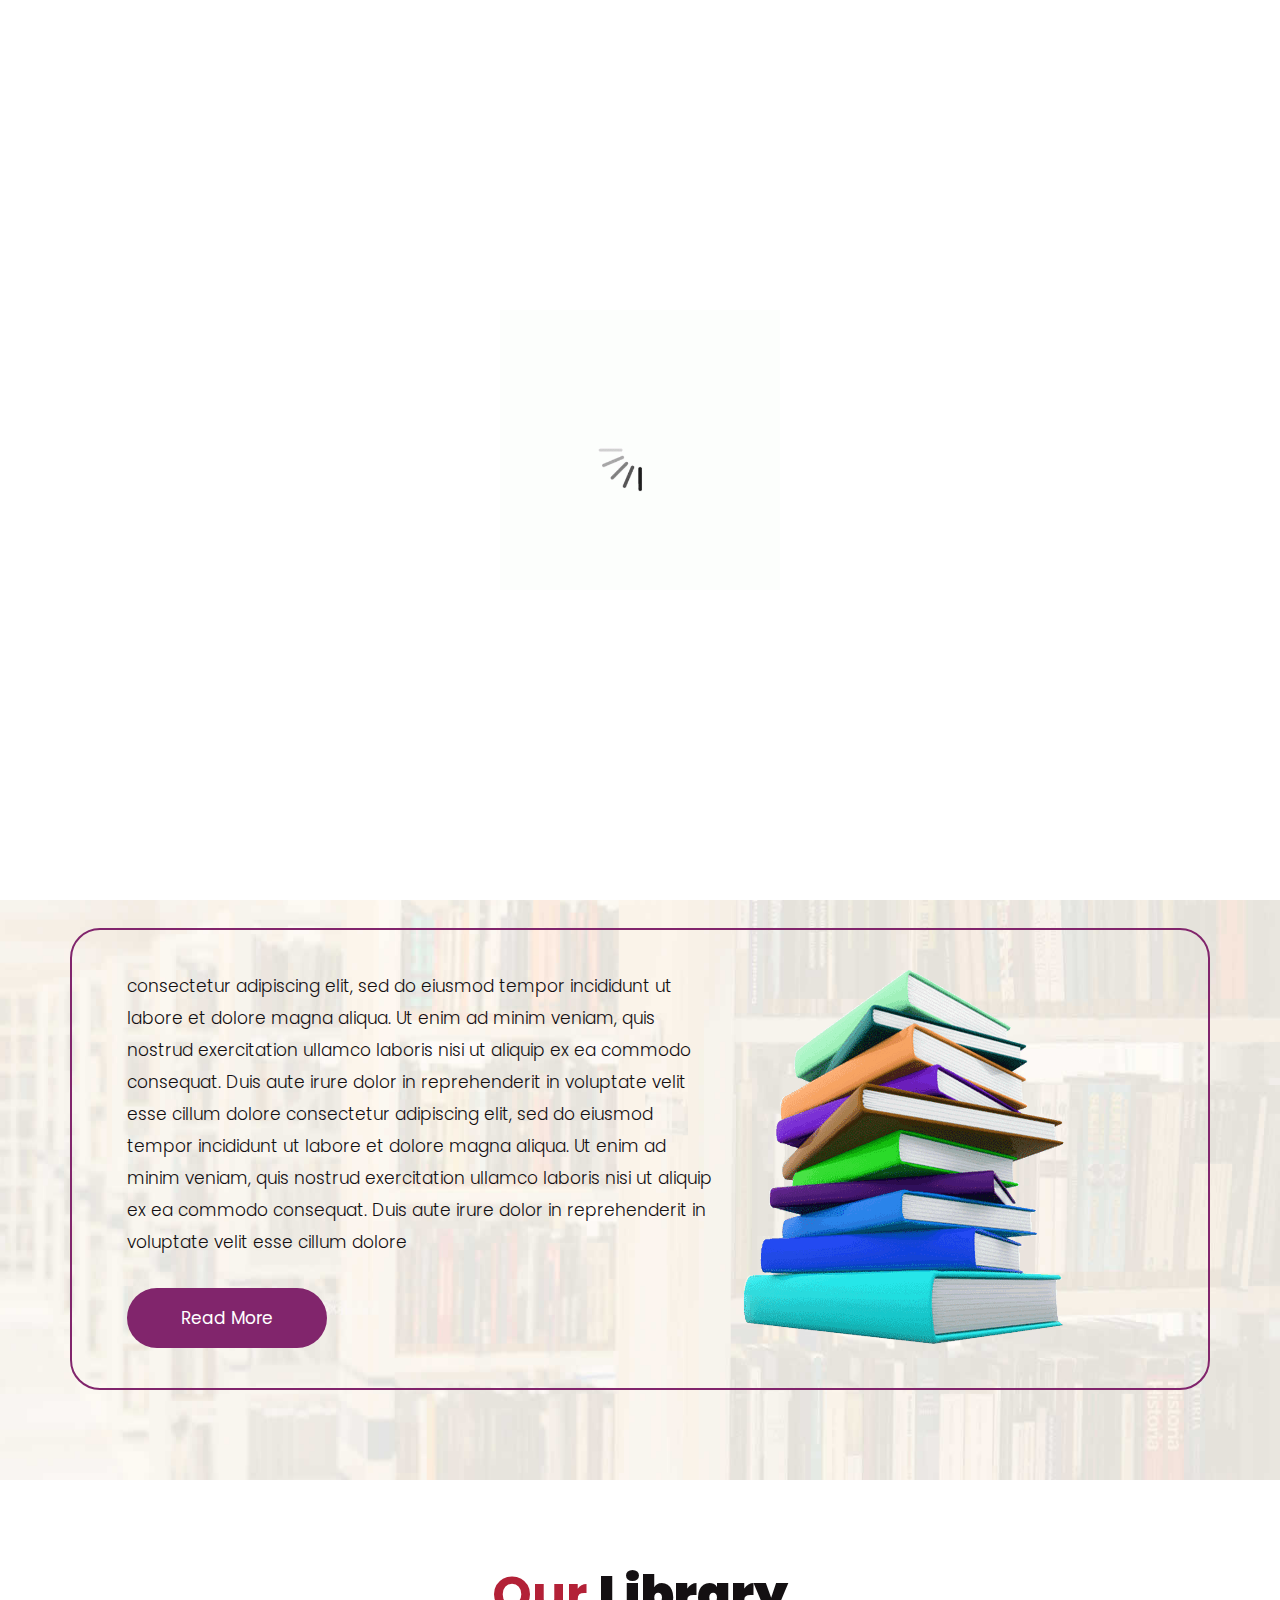
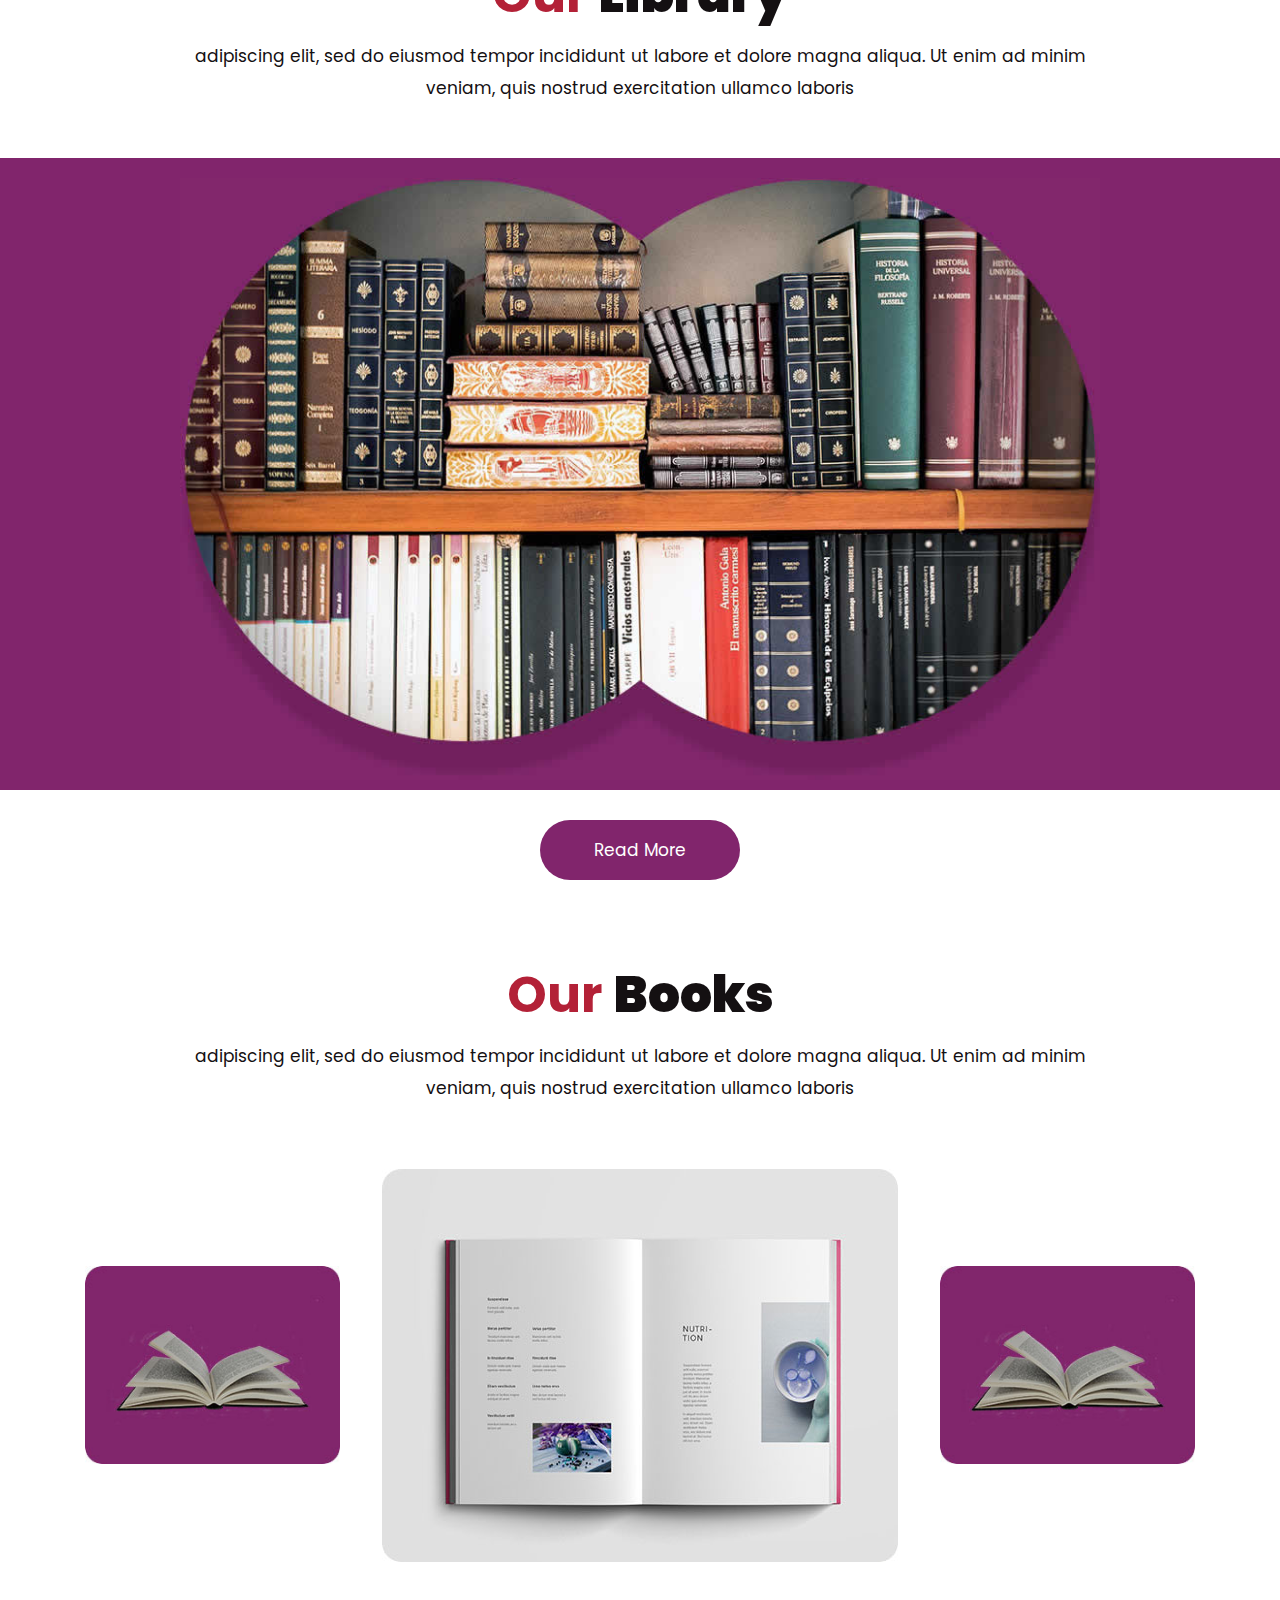
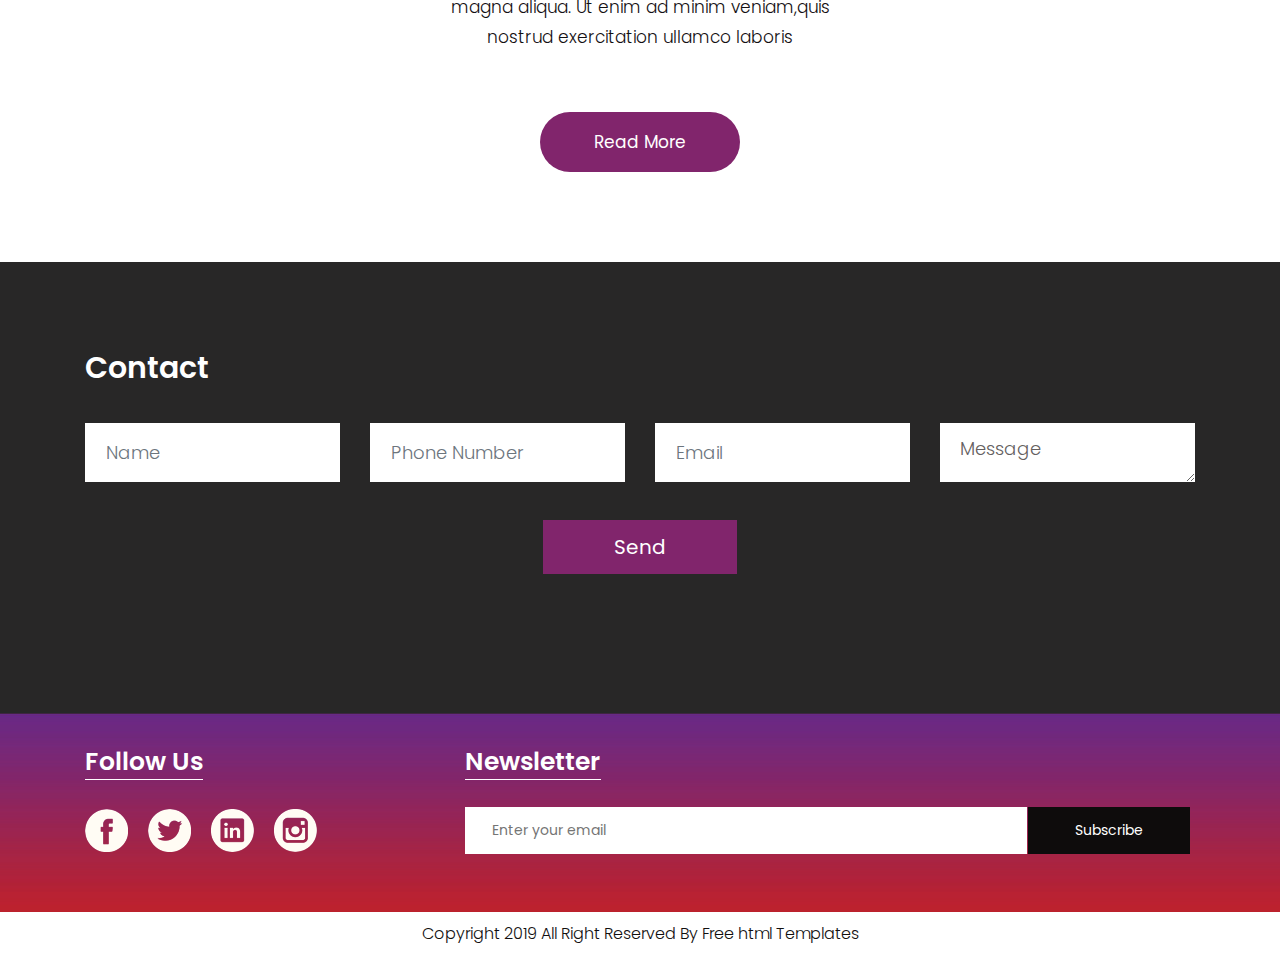
<file: memorial/index.html>
<!DOCTYPE html>
<html lang="en">
   <head>
      <!-- basic -->
      <meta charset="utf-8">
      <meta http-equiv="X-UA-Compatible" content="IE=edge">
      <!-- mobile metas -->
      <meta name="viewport" content="width=device-width, initial-scale=1">
      <meta name="viewport" content="initial-scale=1, maximum-scale=1">
      <!-- site metas -->
      <title>memorial books</title>
      <meta name="keywords" content="">
      <meta name="description" content="">
      <meta name="author" content="">
      <!-- bootstrap css -->
      <link rel="stylesheet" href="css/bootstrap.min.css">
      <!-- style css -->
      <link rel="stylesheet" href="css/style.css">
      <!-- Responsive-->
      <link rel="stylesheet" href="css/responsive.css">
      <!-- fevicon -->
      <link rel="icon" href="images/fevicon.png" type="image/gif" />
      <!-- Scrollbar Custom CSS -->
      <link rel="stylesheet" href="css/jquery.mCustomScrollbar.min.css">
      <!-- Tweaks for older IEs-->
      <!--[if lt IE 9]>
      <script src="https://oss.maxcdn.com/html5shiv/3.7.3/html5shiv.min.js"></script>
      <script src="https://oss.maxcdn.com/respond/1.4.2/respond.min.js"></script><![endif]-->
   </head>
   <!-- body -->
   <body class="main-layout home_page">
      <!-- loader  -->
      <div class="loader_bg">
         <div class="loader"><img src="images/loading.gif" alt="#" /></div>
      </div>
      <!-- end loader -->
      <!-- header -->
      <header>
         <!-- header inner -->
         <div class="header">
            <div class="container-fluid">
               <div class="row">
                  <div class="col-xl-3 col-lg-3 col-md-3 col-sm-3 col logo_section">
                     <div class="full">
                        <div class="center-desk">
                           <div class="logo"> <a href="index.html"><img src="images/logo.png" alt="#"></a> </div>
                        </div>
                     </div>
                  </div>
                  <div class="col-xl-9 col-lg-9 col-md-9 col-sm-9">
                     <div class="menu-area">
                        <div class="limit-box">
                           <nav class="main-menu">
                              <ul class="menu-area-main">
                                 <li class="active"> <a href="index.html">Home</a> </li>
                                 <li > <a href="events.html">Events</a> </li>
                                 <li > <a href="gallery.html">Gallery</a> </li>
                                 <li> <a href="about.html">About us</a> </li>
                                 <li><a href="books.html">Our Books</a></li>
                                 <li><a href="library.html">library</a></li>
                                 <li><a href="contact.html">Contact us</a></li>
                                 <li class="mean-last"> <a href="#"><img src="images/search_icon.png" alt="#" /></a> </li>
                                 <li class="mean-last"> <a href="#"><img src="images/top-icon.png" alt="#" /></a> </li>
                              </ul>
                           </nav>
                        </div>
                     </div>
                  </div>
               </div>
            </div>
         </div>
         
         <!-- end header inner -->
      </header>
      <!-- end header -->
      <section class="slider_section">
         <div id="myCarousel" class="carousel slide banner-main" data-ride="carousel">
            <div class="carousel-inner">
               <div class="carousel-item active">
                  <img class="first-slide" src="images/banner.jpg" alt="First slide">
                  <div class="container">
                     <div class="carousel-caption relative">
                        <h1>The Best Libraries That<br> Every Book Lover Must<br> Visit!</h1>
                        <p>adipiscing elit, sed do eiusmod tempor incididunt ut<br> labore et dolore magna aliqua. Ut enim ad minim<br> veniam, quis nostrud exercitation </p>
                        <div class="button_section"> <a class="main_bt" href="#">Read More</a>  </div>
                        <ul class="locat_icon">
                           <li> <a href="#"><img src="icon/facebook.png"></a></li>
                           <li> <a href="#"><img src="icon/Twitter.png"></a></li>
                           <li> <a href="#"><img src="icon/linkedin.png"></a></li>
                           <li> <a href="#"><img src="icon/instagram.png"></a></li>
                        </ul>
                     </div>
                  </div>
               </div>
               <div class="carousel-item">
                  <img class="second-slide" src="images/banner.jpg" alt="Second slide">
                  <div class="container">
                     <div class="carousel-caption relative">
                        <h1>The Best Libraries That<br> Every Book Lover Must<br> Visit!</h1>
                        <p>adipiscing elit, sed do eiusmod tempor incididunt ut<br> labore et dolore magna aliqua. Ut enim ad minim<br> veniam, quis nostrud exercitation </p>
                        <div class="button_section"> <a class="main_bt" href="#">Read More</a>  </div>
                        <ul class="locat_icon">
                           <li> <a href="#"><img src="icon/facebook.png"></a></li>
                           <li> <a href="#"><img src="icon/Twitter.png"></a></li>
                           <li> <a href="#"><img src="icon/linkedin.png"></a></li>
                           <li> <a href="#"><img src="icon/instagram.png"></a></li>
                        </ul>
                     </div>
                  </div>
               </div>
               <div class="carousel-item">
                  <img class="third-slide" src="images/banner.jpg" alt="Third slide">
                  <div class="container">
                     <div class="carousel-caption relative">
                        <h1>The Best Libraries That<br> Every Book Lover Must<br> Visit!</h1>
                        <p>adipiscing elit, sed do eiusmod tempor incididunt ut<br> labore et dolore magna aliqua. Ut enim ad minim<br> veniam, quis nostrud exercitation </p>
                        <div class="button_section"> <a class="main_bt" href="#">Read More</a>  </div>
                        <ul class="locat_icon">
                           <li> <a href="#"><img src="icon/facebook.png"></a></li>
                           <li> <a href="#"><img src="icon/Twitter.png"></a></li>
                           <li> <a href="#"><img src="icon/linkedin.png"></a></li>
                           <li> <a href="#"><img src="icon/instagram.png"></a></li>
                        </ul>
                     </div>
                  </div>
               </div>
            </div>
            <a class="carousel-control-prev" href="#myCarousel" role="button" data-slide="prev">
            <span class="carousel-control-prev-icon" aria-hidden="true"></span>
            <span class="sr-only">Previous</span>
            </a>
            <a class="carousel-control-next" href="#myCarousel" role="button" data-slide="next">
            <span class="carousel-control-next-icon" aria-hidden="true"></span>
            <span class="sr-only">Next</span>
            </a>
         </div>
      </section>
      <!-- about -->
      <div class="about">
         <div class="container">
            <div class="row">
               <div class="col-md-10 offset-md-1">
                  <div class="aboutheading">
                     <h2>About <strong class="black">Us</strong></h2>
                     <span>adipiscing elit, sed do eiusmod tempor incididunt ut labore et dolore magna aliqua. Ut enim ad minim veniam, quis nostrud exercitation ullamco laboris</span>
                  </div>
               </div>
            </div>
            <div class="row border">
               <div class="col-xl-7 col-lg-7 col-md-12 col-sm-12">
                  <div class="about-box">
                     <p> consectetur adipiscing elit, sed do eiusmod tempor incididunt ut labore et dolore magna aliqua. Ut enim ad minim veniam, quis nostrud exercitation ullamco laboris nisi ut aliquip ex ea commodo consequat. Duis aute irure dolor in reprehenderit in voluptate velit esse cillum dolore consectetur adipiscing elit, sed do eiusmod tempor incididunt ut labore et dolore magna aliqua. Ut enim ad minim veniam, quis nostrud exercitation ullamco laboris nisi ut aliquip ex ea commodo consequat. Duis aute irure dolor in reprehenderit in voluptate velit esse cillum dolore</p>
                     <a href="#">Read More</a>
                  </div>
               </div>
               <div class="col-xl-5 col-lg-5 col-md-12 col-sm-12">
                  <div class="about-box">
                     <figure><img src="images/about.png" alt="img" /></figure>
                  </div>
               </div>
            </div>
         </div>
      </div>
      
      <!-- end about -->
      <!-- Library -->
      <div class="Library">
         <div class="container">
            <div class="row">
               <div class="col-md-10 offset-md-1">
                  <div class="titlepage">
                     <h2>Our <strong class="black">Library </strong></h2>
                     <span>adipiscing elit, sed do eiusmod tempor incididunt ut labore et dolore magna aliqua. Ut enim ad minim veniam, quis nostrud exercitation ullamco laboris</span> 
                  </div>
               </div>
            </div>
         </div>
         <div class="bg">
            <div class="container">
               <div class="row">
                  <div class="col-md-10 offset-md-1">
                     <div class="Library-box">
                        <figure><img src="images/Library-.jpg" alt="#"/></figure>
                     </div>
                  </div>
               </div>
            </div>
         </div>
         <div class="container">
            <div class="row">
               <div class="col-md-12">
                  <div class="read-more">
                     <a href="#">Read More</a>
                  </div>
               </div>
            </div>
         </div>
      </div>
      <!-- end Library -->
      <!--Books -->
      <div class="Books">
         <div class="container">
            <div class="row">
               <div class="col-md-10 offset-md-1">
                  <div class="titlepage">
                     <h2>Our <strong class="black">Books </strong></h2>
                     <span>adipiscing elit, sed do eiusmod tempor incididunt ut labore et dolore magna aliqua. Ut enim ad minim veniam, quis nostrud exercitation ullamco laboris</span> 
                  </div>
               </div>
            </div>
            <div class="row box">
               <div class="col-xl-3 col-lg-3 col-md-3 col-sm-12">
                  <div class="book-box">
                     <figure><img src="images/book-1.jpg" alt="img"/></figure>
                  </div>
               </div>
               <div class="col-xl-6 col-lg-6 col-md-6 col-sm-12">
                  <div class="book-box">
                     <figure><img src="images/book-2.jpg" alt="img"/></figure>
                  </div>
               </div>
               <div class="col-xl-3 col-lg-3 col-md-3 col-sm-12">
                  <div class="book-box">
                     <figure><img src="images/book-1.jpg" alt="img"/></figure>
                  </div>
               </div>
               <div class="col-md-6 offset-md-3">
                  <p>magna aliqua. Ut enim ad minim veniam,quis nostrud exercitation ullamco laboris</p>
               </div>
            </div>
            <div class="container">
               <div class="row">
                  <div class="col-md-12">
                     <div class="read-more">
                        <a href="#">Read More</a>
                     </div>
                  </div>
               </div>
            </div>
         </div>
      </div>
      <!-- end Books -->
      <!-- Contact -->
      <div class="Contact">
         <div class="container">
            <div class="row">
               <div class="col-md-12">
                  <div class="titlepage3">
                     <h2>Contact</h2>
                  </div>
               </div>
            </div>
            <div class="row">
               <div class="col-xl-12 col-lg-12 col-md-12 col-sm-12">
                  <form>
                     <div class="row">
                        <div class="col-xl-3 col-lg-3 col-md-3 col-sm-12">
                           <input class="form-control" placeholder="Name" type="Name">
                        </div>
                        <div class="col-xl-3 col-lg-3 col-md-3 col-sm-12">
                           <input class="form-control" placeholder="Phone Number" type="Phone Number">
                        </div>
                        <div class="col-xl-3 col-lg-3 col-md-3 col-sm-12">
                           <input class="form-control" placeholder="Email" type="Email">
                        </div>
                        <div class="col-xl-3 col-lg-3 col-md-3 col-sm-12">
                           <textarea class="textarea" placeholder="Message">Message</textarea>
                        </div>
                     </div>
                  </form>
               </div>
               <button class="send-btn">Send</button>
            </div>
         </div>
      </div>
      <!-- end Contact -->
      <!-- footer -->
      <footer>
         <div class="footer">
            <div class="container">
               <div class="row pdn-top-30">
                  <div class="col-xl-4 col-lg-4 col-md-4 col-sm-12">
                     <div class="Follow">
                        <h3>Follow Us</h3>
                     </div>
                     <ul class="location_icon">
                        <li> <a href="#"><img src="icon/facebook.png"></a></li>
                        <li> <a href="#"><img src="icon/Twitter.png"></a></li>
                        <li> <a href="#"><img src="icon/linkedin.png"></a></li>
                        <li> <a href="#"><img src="icon/instagram.png"></a></li>
                     </ul>
                  </div>
                  <div class="col-xl-8 col-lg-8 col-md-8 col-sm-12">
                     <div class="Follow">
                        <h3>Newsletter</h3>
                     </div>
                     <input class="Newsletter" placeholder="Enter your email" type="Enter your email">
                     <button class="Subscribe">Subscribe</button>
                  </div>
               </div>
            </div>
         </div>
         <div class="copyright">
            <div class="container">
               <p>Copyright 2019 All Right Reserved By <a href="https://html.design/">Free html Templates</a></p>
            </div>
         </div>
      </footer>
      <!-- end footer -->
      <!-- Javascript files-->
      <script src="js/jquery.min.js"></script>
      <script src="js/popper.min.js"></script>
      <script src="js/bootstrap.bundle.min.js"></script>
      <script src="js/jquery-3.0.0.min.js"></script>
      <script src="js/plugin.js"></script>
      <!-- sidebar -->
      <script src="js/jquery.mCustomScrollbar.concat.min.js"></script>
      <script src="js/custom.js"></script>
   </body>
</html>
</file>
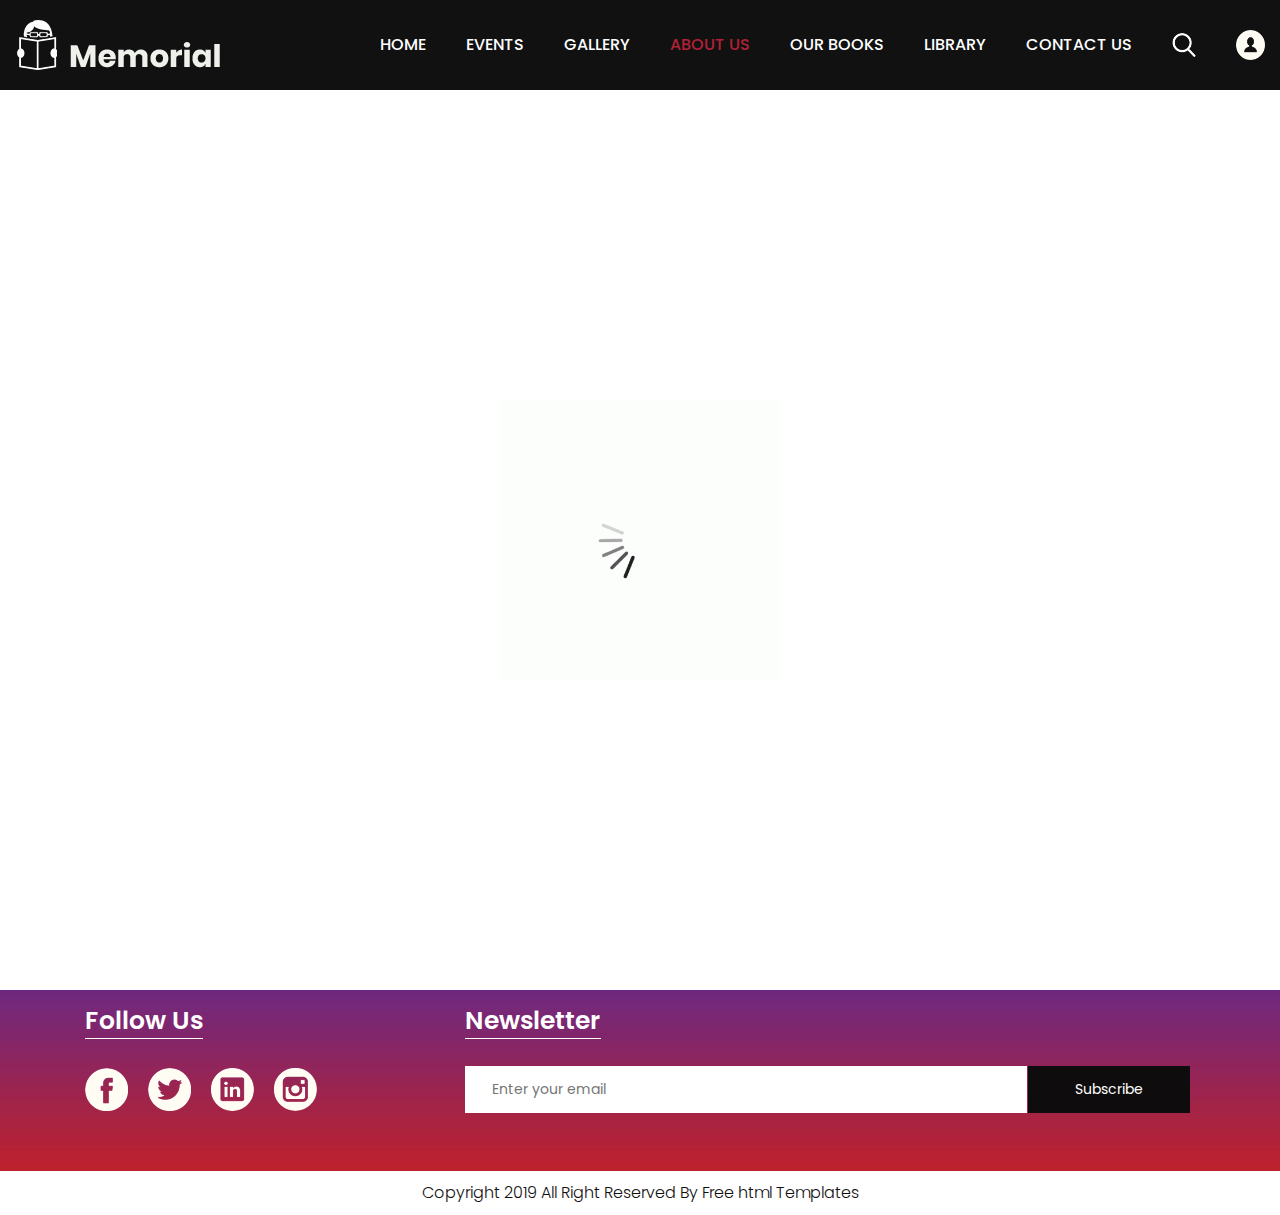
<file: memorial/about.html>
<!DOCTYPE html>
<html lang="en">
   <head>
      <!-- basic -->
      <meta charset="utf-8">
      <meta http-equiv="X-UA-Compatible" content="IE=edge">
      <!-- mobile metas -->
      <meta name="viewport" content="width=device-width, initial-scale=1">
      <meta name="viewport" content="initial-scale=1, maximum-scale=1">
      <!-- site metas -->
      <title>memorial books</title>
      <meta name="keywords" content="">
      <meta name="description" content="">
      <meta name="author" content="">
      <!-- bootstrap css -->
      <link rel="stylesheet" href="css/bootstrap.min.css">
      <!-- style css -->
      <link rel="stylesheet" href="css/style.css">
      <!-- Responsive-->
      <link rel="stylesheet" href="css/responsive.css">
      <!-- fevicon -->
      <link rel="icon" href="images/fevicon.png" type="image/gif" />
      <!-- Scrollbar Custom CSS -->
      <link rel="stylesheet" href="css/jquery.mCustomScrollbar.min.css">
      <!-- Tweaks for older IEs-->
      <!--[if lt IE 9]>
      <script src="https://oss.maxcdn.com/html5shiv/3.7.3/html5shiv.min.js"></script>
      <script src="https://oss.maxcdn.com/respond/1.4.2/respond.min.js"></script><![endif]-->
   </head>
   <!-- body -->
   <body class="main-layout">
      <!-- loader  -->
      <div class="loader_bg">
         <div class="loader"><img src="images/loading.gif" alt="#" /></div>
      </div>
      <!-- end loader -->
      <!-- header -->
      <header>
         <!-- header inner -->
         <div class="header">
            <div class="container-fluid">
               <div class="row">
                  <div class="col-xl-3 col-lg-3 col-md-3 col-sm-3 col logo_section">
                     <div class="full">
                        <div class="center-desk">
                           <div class="logo"> <a href="index.html"><img src="images/logo.png" alt="#"></a> </div>
                        </div>
                     </div>
                  </div>
                  <div class="col-xl-9 col-lg-9 col-md-9 col-sm-9">
                     <div class="menu-area">
                        <div class="limit-box">
                           <nav class="main-menu">
                              <ul class="menu-area-main">
                                 <li> <a href="index.html">Home</a> </li>
                                 <li> <a href="events.html">Events</a> </li>
                                 <li> <a href="gallery.html">Gallery</a> </li>
                                 <li class="active"> <a href="about.html">About us</a> </li>
                                 <li><a href="books.html">Our Books</a></li>
                                 <li><a href="library.html">library</a></li>
                                 <li><a href="contact.html">Contact us</a></li>
                                 <li class="mean-last"> <a href="#"><img src="images/search_icon.png" alt="#" /></a> </li>
                                 <li class="mean-last"> <a href="#"><img src="images/top-icon.png" alt="#" /></a> </li>
                              </ul>
                           </nav>
                        </div>
                     </div>
                  </div>
               </div>
            </div>
         </div>
         </div>
         <!-- end header inner -->
      </header>
      <!-- end header -->
      <!-- about -->
      <div class="about-bg">
         <div class="container">
            <div class="row">
               <div class="col-xl-12 col-lg-12 col-md-12 col-sm-12">
                  <div class="abouttitle">
                     <h2>About Us</h2>
                  </div>
               </div>
            </div>
         </div>
      </div>
      <div class="about">
         <div class="container">
            <div class="row">
               <div class="col-md-10 offset-md-1">
                  <div class="aboutheading">
                     <span>adipiscing elit, sed do eiusmod tempor incididunt ut labore et dolore magna aliqua. Ut enim ad minim veniam, quis nostrud exercitation ullamco laboris</span>
                  </div>
               </div>
            </div>
            <div class="row border">
               <div class="col-xl-7 col-lg-7 col-md-12 col-sm-12">
                  <div class="about-box">
                     <p> consectetur adipiscing elit, sed do eiusmod tempor incididunt ut labore et dolore magna aliqua. Ut enim ad minim veniam, quis nostrud exercitation ullamco laboris nisi ut aliquip ex ea commodo consequat. Duis aute irure dolor in reprehenderit in voluptate velit esse cillum dolore consectetur adipiscing elit, sed do eiusmod tempor incididunt ut labore et dolore magna aliqua. Ut enim ad minim veniam, quis nostrud exercitation ullamco laboris nisi ut aliquip ex ea commodo consequat. Duis aute irure dolor in reprehenderit in voluptate velit esse cillum dolore</p>
                     <a href="#">Read More</a>
                  </div>
               </div>
               <div class="col-xl-5 col-lg-5 col-md-12 col-sm-12">
                  <div class="about-box">
                     <figure><img src="images/about.png" alt="img" /></figure>
                  </div>
               </div>
            </div>
         </div>
      </div>
      </div>
      <!-- end about -->
      <!-- footer -->
      <footer>
         <div class="footer">
            <div class="container">
               <div class="row pdn-top-30">
                  <div class="col-xl-4 col-lg-4 col-md-4 col-sm-12">
                     <div class="Follow">
                        <h3>Follow Us</h3>
                     </div>
                     <ul class="location_icon">
                        <li> <a href="#"><img src="icon/facebook.png"></a></li>
                        <li> <a href="#"><img src="icon/Twitter.png"></a></li>
                        <li> <a href="#"><img src="icon/linkedin.png"></a></li>
                        <li> <a href="#"><img src="icon/instagram.png"></a></li>
                     </ul>
                  </div>
                  <div class="col-xl-8 col-lg-8 col-md-8 col-sm-12">
                     <div class="Follow">
                        <h3>Newsletter</h3>
                     </div>
                     <input class="Newsletter" placeholder="Enter your email" type="Enter your email">
                     <button class="Subscribe">Subscribe</button>
                  </div>
               </div>
            </div>
         </div>
         <div class="copyright">
            <div class="container">
               <p>Copyright 2019 All Right Reserved By <a href="https://html.design/">Free html Templates</a></p>
            </div>
         </div>
      </footer>
      <!-- end footer -->
      <!-- Javascript files-->
      <script src="js/jquery.min.js"></script>
      <script src="js/popper.min.js"></script>
      <script src="js/bootstrap.bundle.min.js"></script>
      <script src="js/jquery-3.0.0.min.js"></script>
      <script src="js/plugin.js"></script>
      <!-- sidebar -->
      <script src="js/jquery.mCustomScrollbar.concat.min.js"></script>
      <script src="js/custom.js"></script>
   </body>
</html>
</file>
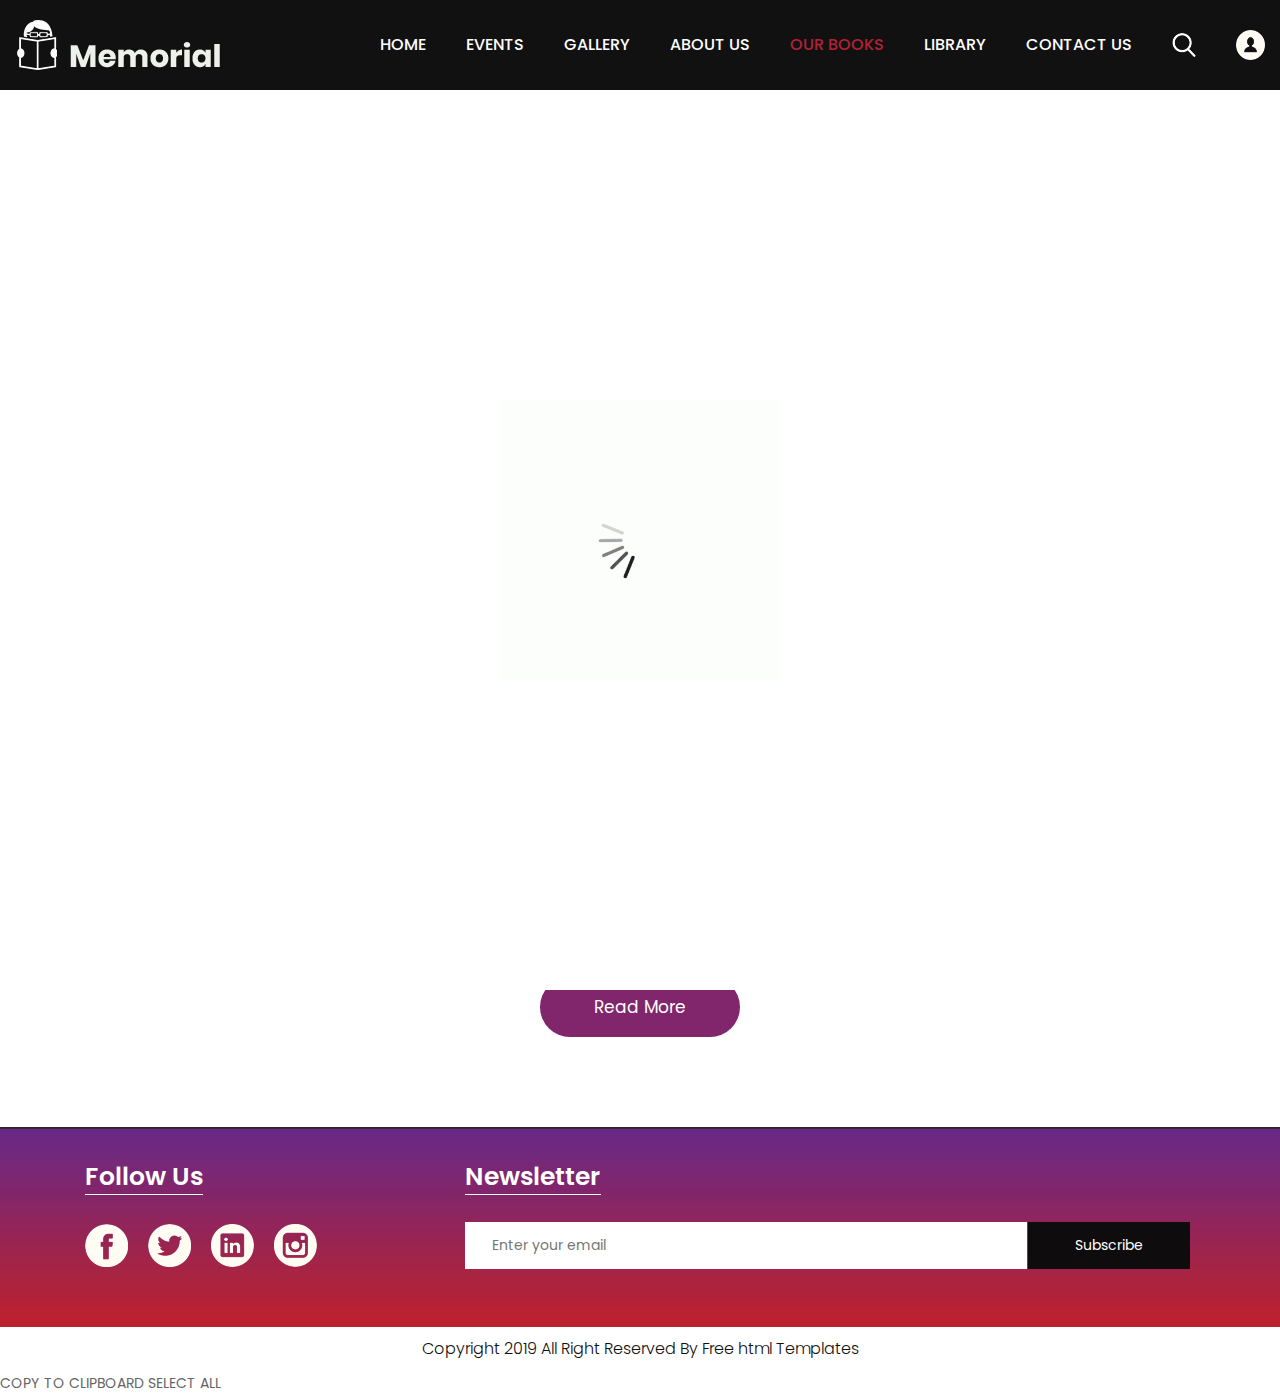
<file: memorial/books.html>
<!DOCTYPE html>
<html lang="en">
   <head>
      <!-- basic -->
      <meta charset="utf-8">
      <meta http-equiv="X-UA-Compatible" content="IE=edge">
      <!-- mobile metas -->
      <meta name="viewport" content="width=device-width, initial-scale=1">
      <meta name="viewport" content="initial-scale=1, maximum-scale=1">
      <!-- site metas -->
      <title>memorial books</title>
      <meta name="keywords" content="">
      <meta name="description" content="">
      <meta name="author" content="">
      <!-- bootstrap css -->
      <link rel="stylesheet" href="css/bootstrap.min.css">
      <!-- style css -->
      <link rel="stylesheet" href="css/style.css">
      <!-- Responsive-->
      <link rel="stylesheet" href="css/responsive.css">
      <!-- fevicon -->
      <link rel="icon" href="images/fevicon.png" type="image/gif" />
      <!-- Scrollbar Custom CSS -->
      <link rel="stylesheet" href="css/jquery.mCustomScrollbar.min.css">
      <!-- Tweaks for older IEs-->
      <!--[if lt IE 9]>
      <script src="https://oss.maxcdn.com/html5shiv/3.7.3/html5shiv.min.js"></script>
      <script src="https://oss.maxcdn.com/respond/1.4.2/respond.min.js"></script><![endif]-->
   </head>
   <!-- body -->
   <body class="main-layout Books-bg">
      <!-- loader  -->
      <div class="loader_bg">
         <div class="loader"><img src="images/loading.gif" alt="#" /></div>
      </div>
      <!-- end loader -->
      <!-- header -->
      <header>
         <!-- header inner -->
         <div class="header">
            <div class="container-fluid">
               <div class="row">
                  <div class="col-xl-3 col-lg-3 col-md-3 col-sm-3 col logo_section">
                     <div class="full">
                        <div class="center-desk">
                           <div class="logo"> <a href="index.html"><img src="images/logo.png" alt="#"></a> </div>
                        </div>
                     </div>
                  </div>
                  <div class="col-xl-9 col-lg-9 col-md-9 col-sm-9">
                     <div class="menu-area">
                        <div class="limit-box">
                           <nav class="main-menu">
                              <ul class="menu-area-main">
                                 <li > <a href="index.html">Home</a> </li>
                                 <li > <a href="events.html">Events</a> </li>
                                 <li > <a href="gallery.html">Gallery</a> </li>
                                 <li> <a href="about.html">About us</a> </li>
                                 <li class="active"><a href="books.html">Our Books</a></li>
                                 <li><a href="library.html">library</a></li>
                                 <li><a href="contact.html">Contact us</a></li>
                                 <li class="mean-last"> <a href="#"><img src="images/search_icon.png" alt="#" /></a> </li>
                                 <li class="mean-last"> <a href="#"><img src="images/top-icon.png" alt="#" /></a> </li>
                              </ul>
                           </nav>
                        </div>
                     </div>
                  </div>
               </div>
            </div>
         </div>
         </div>
         <!-- end header inner -->
      </header>
      <!-- end header -->
      <div class="about-bg">
         <div class="container">
            <div class="row">
               <div class="col-xl-12 col-lg-12 col-md-12 col-sm-12">
                  <div class="abouttitle">
                     <h2>Our Books</h2>
                  </div>
               </div>
            </div>
         </div>
      </div>
      <!--Books -->
      <div class="Books">
         <div class="container">
            <div class="row">
               <div class="col-md-10 offset-md-1">
                  <div class="titlepage">
                     <span>adipiscing elit, sed do eiusmod tempor incididunt ut labore et dolore magna aliqua. Ut enim ad minim veniam, quis nostrud exercitation ullamco laboris</span> 
                  </div>
               </div>
            </div>
            <div class="row box">
               <div class="col-xl-3 col-lg-3 col-md-3 col-sm-12">
                  <div class="book-box">
                     <figure><img src="images/book-1.jpg" alt="img"/></figure>
                  </div>
               </div>
               <div class="col-xl-6 col-lg-6 col-md-6 col-sm-12">
                  <div class="book-box">
                     <figure><img src="images/book-2.jpg" alt="img"/></figure>
                  </div>
               </div>
               <div class="col-xl-3 col-lg-3 col-md-3 col-sm-12">
                  <div class="book-box">
                     <figure><img src="images/book-1.jpg" alt="img"/></figure>
                  </div>
               </div>
               <div class="col-md-6 offset-md-3">
                  <p>magna aliqua. Ut enim ad minim veniam,quis nostrud exercitation ullamco laboris</p>
               </div>
            </div>
            <div class="container">
               <div class="row">
                  <div class="col-md-12">
                     <div class="read-more">
                        <a href="#">Read More</a>
                     </div>
                  </div>
               </div>
            </div>
         </div>
      </div>
      <!-- end Books -->
      <!-- footer -->
      <footer>
         <div class="footer">
            <div class="container">
               <div class="row pdn-top-30">
                  <div class="col-xl-4 col-lg-4 col-md-4 col-sm-12">
                     <div class="Follow">
                        <h3>Follow Us</h3>
                     </div>
                     <ul class="location_icon">
                        <li> <a href="#"><img src="icon/facebook.png"></a></li>
                        <li> <a href="#"><img src="icon/Twitter.png"></a></li>
                        <li> <a href="#"><img src="icon/linkedin.png"></a></li>
                        <li> <a href="#"><img src="icon/instagram.png"></a></li>
                     </ul>
                  </div>
                  <div class="col-xl-8 col-lg-8 col-md-8 col-sm-12">
                     <div class="Follow">
                        <h3>Newsletter</h3>
                     </div>
                     <input class="Newsletter" placeholder="Enter your email" type="Enter your email">
                     <button class="Subscribe">Subscribe</button>
                  </div>
               </div>
            </div>
         </div>
         <div class="copyright">
            <div class="container">
               <p>Copyright 2019 All Right Reserved By <a href="https://html.design/">Free html Templates</a></p>
            </div>
         </div>
      </footer>
      <!-- end footer -->
      <!-- Javascript files-->
      <script src="js/jquery.min.js"></script>
      <script src="js/popper.min.js"></script>
      <script src="js/bootstrap.bundle.min.js"></script>
      <script src="js/jquery-3.0.0.min.js"></script>
      <script src="js/plugin.js"></script>
      <!-- sidebar -->
      <script src="js/jquery.mCustomScrollbar.concat.min.js"></script>
      <script src="js/custom.js"></script>
   </body>
</html>
COPY TO CLIPBOARD    SELECT ALL
</file>
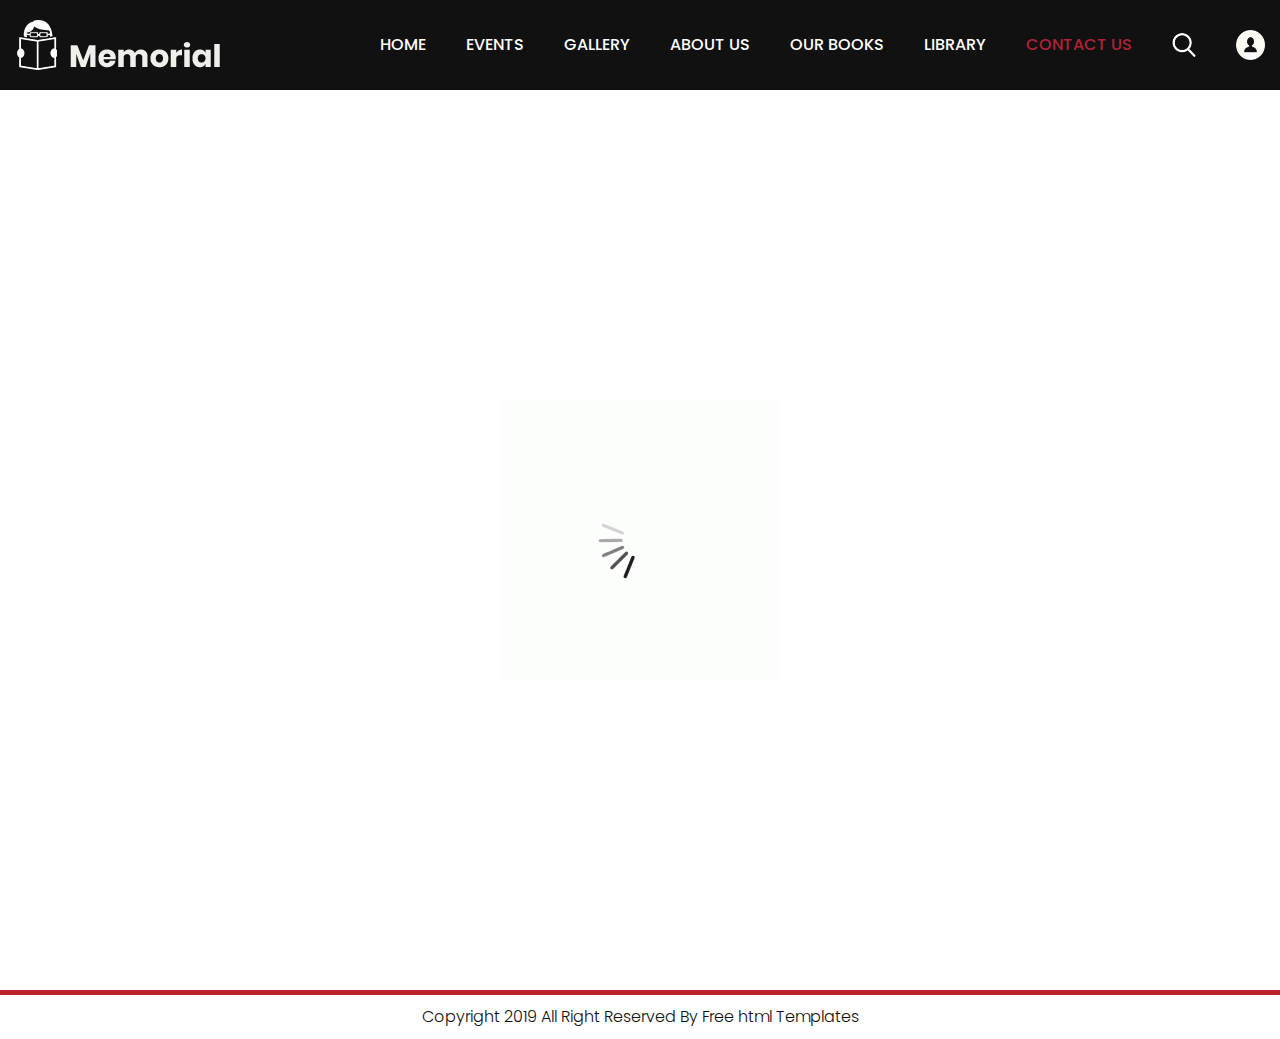
<file: memorial/contact.html>
<!DOCTYPE html>
<html lang="en">
   <head>
      <!-- basic -->
      <meta charset="utf-8">
      <meta http-equiv="X-UA-Compatible" content="IE=edge">
      <!-- mobile metas -->
      <meta name="viewport" content="width=device-width, initial-scale=1">
      <meta name="viewport" content="initial-scale=1, maximum-scale=1">
      <!-- site metas -->
      <title>memorial books</title>
      <meta name="keywords" content="">
      <meta name="description" content="">
      <meta name="author" content="">
      <!-- bootstrap css -->
      <link rel="stylesheet" href="css/bootstrap.min.css">
      <!-- style css -->
      <link rel="stylesheet" href="css/style.css">
      <!-- Responsive-->
      <link rel="stylesheet" href="css/responsive.css">
      <!-- fevicon -->
      <link rel="icon" href="images/fevicon.png" type="image/gif" />
      <!-- Scrollbar Custom CSS -->
      <link rel="stylesheet" href="css/jquery.mCustomScrollbar.min.css">
      <!-- Tweaks for older IEs-->
      <!--[if lt IE 9]>
      <script src="https://oss.maxcdn.com/html5shiv/3.7.3/html5shiv.min.js"></script>
      <script src="https://oss.maxcdn.com/respond/1.4.2/respond.min.js"></script><![endif]-->
   </head>
   <!-- body -->
   <body class="main-layout contact-page">
      <!-- loader  -->
      <div class="loader_bg">
         <div class="loader"><img src="images/loading.gif" alt="#" /></div>
      </div>
      <!-- end loader -->
      <!-- header -->
      <header>
         <!-- header inner -->
         <div class="header">
            <div class="container-fluid">
               <div class="row">
                  <div class="col-xl-3 col-lg-3 col-md-3 col-sm-3 col logo_section">
                     <div class="full">
                        <div class="center-desk">
                           <div class="logo"> <a href="index.html"><img src="images/logo.png" alt="#"></a> </div>
                        </div>
                     </div>
                  </div>
                  <div class="col-xl-9 col-lg-9 col-md-9 col-sm-9">
                     <div class="menu-area">
                        <div class="limit-box">
                           <nav class="main-menu">
                              <ul class="menu-area-main">
                                 <li > <a href="index.html">Home</a> </li>
                                 <li > <a href="events.html">Events</a> </li>
                                 <li > <a href="gallery.html">Gallery</a> </li>
                                 <li> <a href="about.html">About us</a> </li>
                                 <li><a href="books.html">Our Books</a></li>
                                 <li><a href="library.html">library</a></li>
                                 <li class="active"><a href="contact.html">Contact us</a></li>
                                 <li class="mean-last"> <a href="#"><img src="images/search_icon.png" alt="#" /></a> </li>
                                 <li class="mean-last"> <a href="#"><img src="images/top-icon.png" alt="#" /></a> </li>
                              </ul>
                           </nav>
                        </div>
                     </div>
                  </div>
               </div>
            </div>
         </div>
         </div>
         <!-- end header inner -->
      </header>
      <!-- end header -->
      <div class="about-bg">
         <div class="container">
            <div class="row">
               <div class="col-xl-12 col-lg-12 col-md-12 col-sm-12">
                  <div class="abouttitle">
                     <h2>Contact Us</h2>
                  </div>
               </div>
            </div>
         </div>
      </div>
      <!-- Contact -->
      <div class="Contact">
         <div class="container">
            <div class="row">
               <div class="col-xl-12 col-lg-12 col-md-12 col-sm-12">
                  <form>
                     <div class="row">
                        <div class="col-xl-6 col-lg-6 col-md-6 col-sm-12">
                           <input class="form-control" placeholder="Name" name="name" type="text">
                        </div>
                         <div class="col-xl-6 col-lg-6 col-md-6 col-sm-12">
                           <input class="form-control" placeholder="Email" name="email" type="Email">
                        </div>
                        <div class="col-xl-6 col-lg-6 col-md-6 col-sm-12">
                           <input class="form-control" placeholder="Phone Number" name="phone_nu" type="text">
                        </div>
                       <div class="col-xl-6 col-lg-6 col-md-6 col-sm-12">
                           <input class="form-control" placeholder="Subject" name="subject" type="text">
                        </div>
                        <div class="col-sm-12">
                           <textarea class="textarea" name="message" placeholder="Message">Message</textarea>
                        </div>
                     </div>
                  </form>
               </div>
               <button class="send-btn">Send</button>
            </div>
         </div>
      </div>
      <!-- end Contact -->
      <!-- footer -->
      <footer>
         <div class="footer">
            <div class="container">
               <div class="row pdn-top-30">
                  <div class="col-xl-4 col-lg-4 col-md-4 col-sm-12">
                     <div class="Follow">
                        <h3>Follow Us</h3>
                     </div>
                     <ul class="location_icon">
                        <li> <a href="#"><img src="icon/facebook.png"></a></li>
                        <li> <a href="#"><img src="icon/Twitter.png"></a></li>
                        <li> <a href="#"><img src="icon/linkedin.png"></a></li>
                        <li> <a href="#"><img src="icon/instagram.png"></a></li>
                     </ul>
                  </div>
                  <div class="col-xl-8 col-lg-8 col-md-8 col-sm-12">
                     <div class="Follow">
                        <h3>Newsletter</h3>
                     </div>
                     <input class="Newsletter" placeholder="Enter your email" type="Enter your email">
                     <button class="Subscribe">Subscribe</button>
                  </div>
               </div>
            </div>
         </div>
         <div class="copyright">
            <div class="container">
               <p>Copyright 2019 All Right Reserved By <a href="https://html.design/">Free html Templates</a></p>
            </div>
         </div>
      </footer>
      <!-- end footer -->
      <!-- Javascript files-->
      <script src="js/jquery.min.js"></script>
      <script src="js/popper.min.js"></script>
      <script src="js/bootstrap.bundle.min.js"></script>
      <script src="js/jquery-3.0.0.min.js"></script>
      <script src="js/plugin.js"></script>
      <!-- sidebar -->
      <script src="js/jquery.mCustomScrollbar.concat.min.js"></script>
      <script src="js/custom.js"></script>
   </body>
</html>
</file>
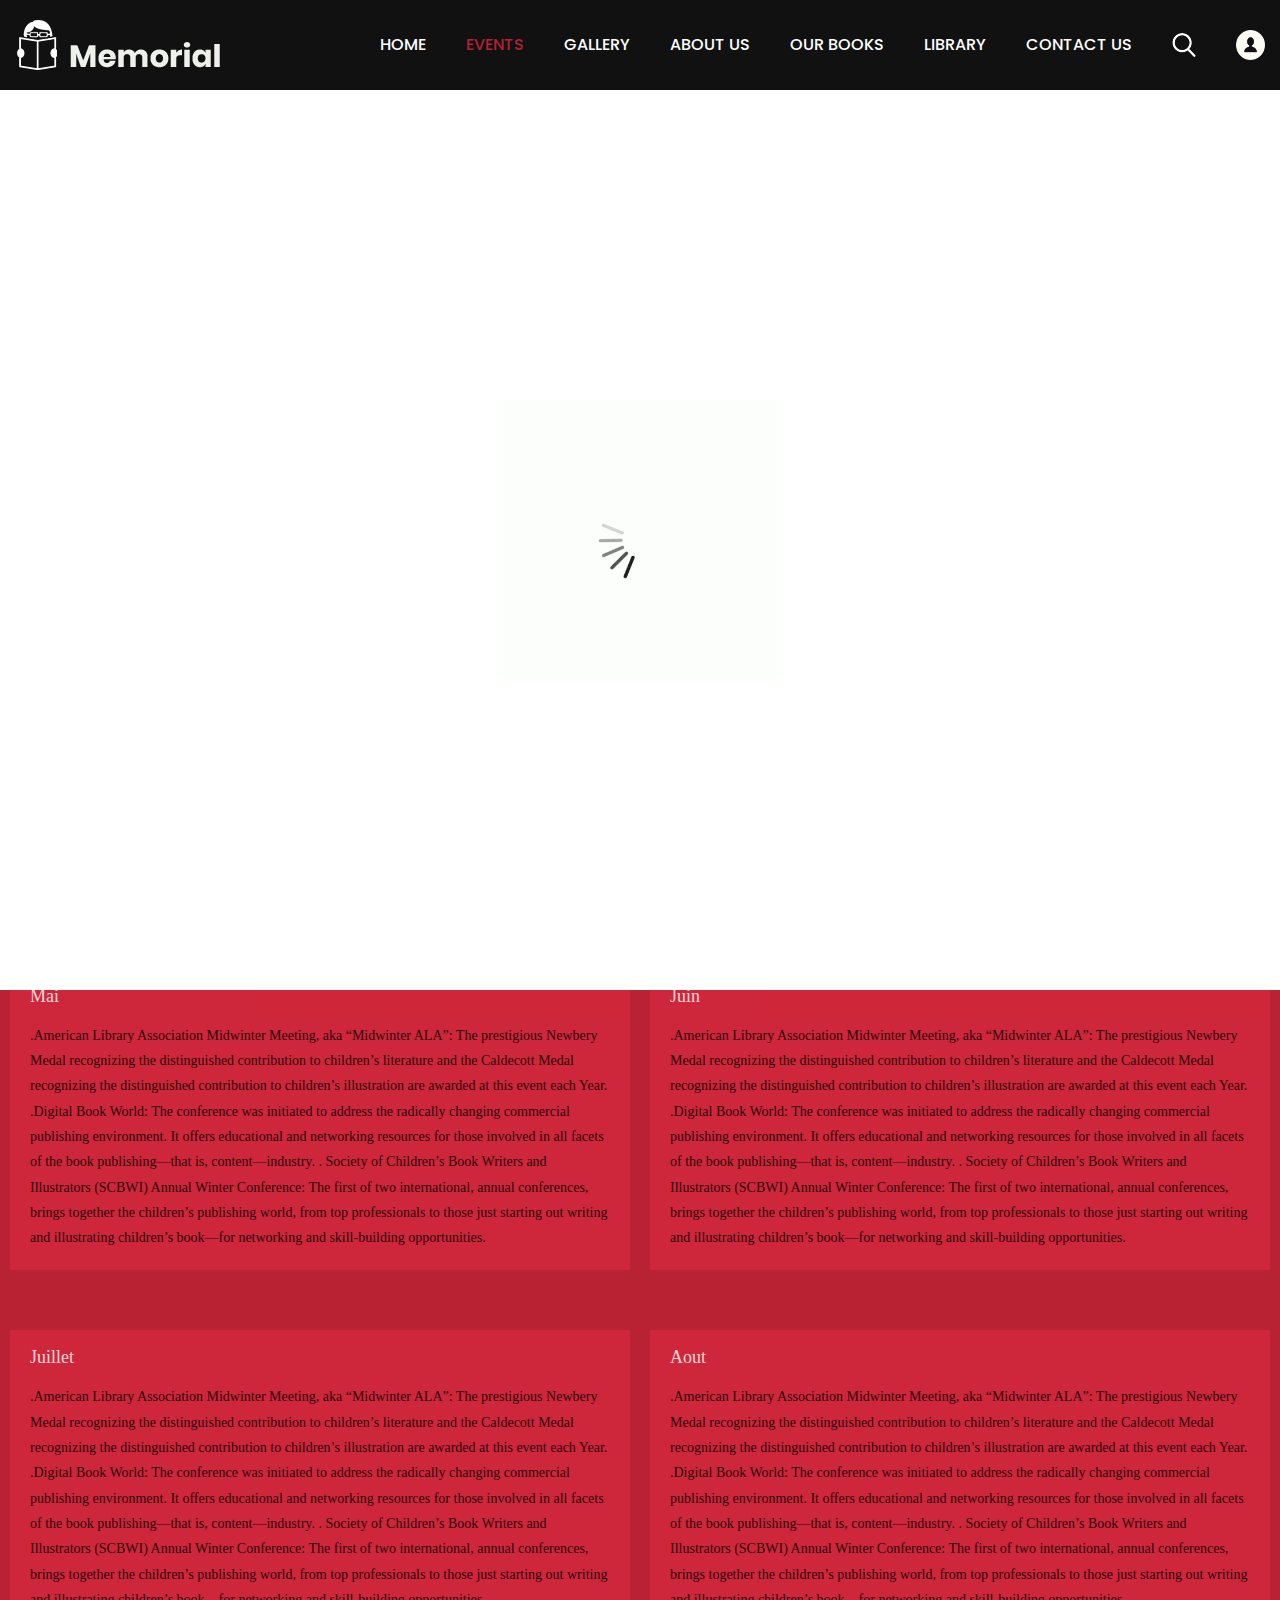
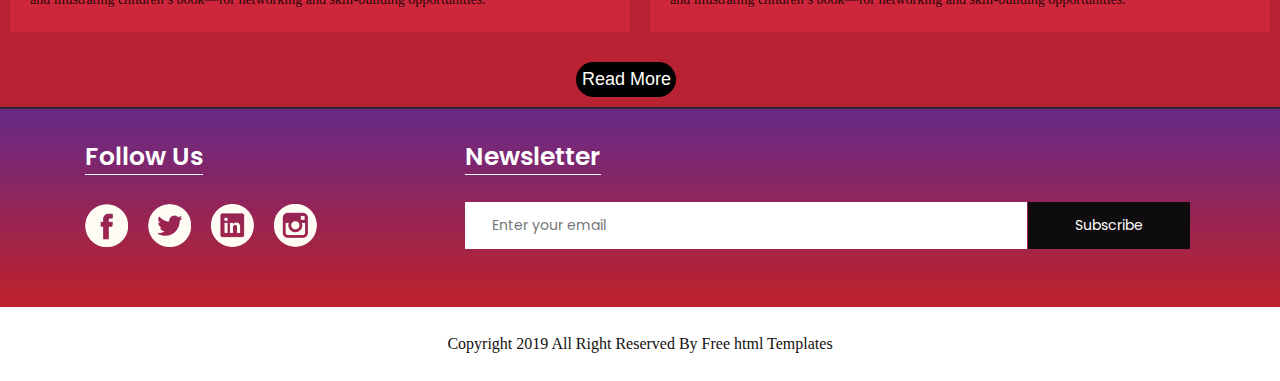
<file: memorial/events.html>
<!DOCTYPE html>
<html lang="en">
   <head>
      <!-- basic -->
      <meta charset="utf-8">
      <meta http-equiv="X-UA-Compatible" content="IE=edge">
      <!-- mobile metas -->
      <meta name="viewport" content="width=device-width, initial-scale=1">
      <meta name="viewport" content="initial-scale=1, maximum-scale=1">
      <!-- site metas -->
      <title>memorial books</title>
      <meta name="keywords" content="">
      <meta name="description" content="">
      <meta name="author" content="">
      <!-- bootstrap css -->
      <link rel="stylesheet" href="css/bootstrap.min.css">
      <!-- style css -->
      <link rel="stylesheet" href="css/style.css">
      <link rel="stylesheet" href="css/monStyle.css">
      <!-- Responsive-->
      <link rel="stylesheet" href="css/responsive.css">
      <!-- fevicon -->
      <link rel="icon" href="images/fevicon.png" type="image/gif" />
      <!-- Scrollbar Custom CSS -->
      <link rel="stylesheet" href="css/jquery.mCustomScrollbar.min.css">
      <!-- Tweaks for older IEs-->
      <!--[if lt IE 9]>
      <script src="https://oss.maxcdn.com/html5shiv/3.7.3/html5shiv.min.js"></script>
      <script src="https://oss.maxcdn.com/respond/1.4.2/respond.min.js"></script><![endif]-->
   </head>
   <!-- body -->
   <body class="main-layout">
      <!-- loader  -->
      <div class="loader_bg">
         <div class="loader"><img src="images/loading.gif" alt="#" /></div>
      </div>
      <!-- end loader -->
      <!-- header -->
      <header>
         <!-- header inner -->
         <div class="header">
            <div class="container-fluid">
               <div class="row">
                  <div class="col-xl-3 col-lg-3 col-md-3 col-sm-3 col logo_section">
                     <div class="full">
                        <div class="center-desk">
                           <div class="logo"> <a href="index.html"><img src="images/logo.png" alt="#"></a> </div>
                        </div>
                     </div>
                  </div>
                  <div class="col-xl-9 col-lg-9 col-md-9 col-sm-9">
                     <div class="menu-area">
                        <div class="limit-box">
                           <nav class="main-menu">
                              <ul class="menu-area-main">
                                 <li> <a href="index.html">Home</a> </li>
                                 <li class="active"> <a href="events.html">Events</a> </li>
                                 <li> <a href="gallery.html">Gallery</a> </li>
                                 <li> <a href="about.html">About us</a> </li>
                                 <li><a href="books.html">Our Books</a></li>
                                 <li><a href="library.html">library</a></li>
                                 <li><a href="contact.html">Contact us</a></li>
                                 <li class="mean-last"> <a href="#"><img src="images/search_icon.png" alt="#" /></a> </li>
                                 <li class="mean-last"> <a href="#"><img src="images/top-icon.png" alt="#" /></a> </li>
                              </ul>
                           </nav>
                        </div>
                     </div>
                  </div>
               </div>
            </div>
         </div>
         </div>
         <!-- end header inner -->
      </header>
      <!-- end header -->
      <!-- event -->
      <div class="about-bg">
         <div class="container">
            <div class="row">
               <div class="col-xl-12 col-lg-12 col-md-12 col-sm-12">
                  <div class="abouttitle">
                     <h2>Annual Book Publishing Events Calendar</h2>
                  </div>
               </div>
            </div>
         </div>
      </div>
      <div id="bgimg">
         <div>
            <div class="test">
               <div id="divs">
                  <p>
                     Janvier
                  </p>
                  <div>
                     .American Library Association Midwinter Meeting, aka “Midwinter
                     ALA”: The prestigious Newbery Medal recognizing the 
                     distinguished contribution to children’s literature and the
                     Caldecott Medal recognizing the distinguished contribution to
                     children’s illustration are awarded at this event each Year.
                     .Digital Book World: The conference was initiated to address the
                     radically changing commercial publishing environment. It offers
                     educational and networking resources for those involved in all
                     facets of the book publishing—that is, content—industry.
                     . Society of Children’s Book Writers and Illustrators (SCBWI)
                     Annual Winter Conference: The first of two international, annual
                     conferences, brings together the children’s publishing world,
                     from top professionals to those just starting out writing and
                     illustrating children’s book—for networking and skill-building
                     opportunities.
                  </div>
               </div>
               <div  id="divs">
                  <p>
                     Février
                  </p>
                  <div>
                     .American Library Association Midwinter Meeting, aka “Midwinter
                     ALA”: The prestigious Newbery Medal recognizing the 
                     distinguished contribution to children’s literature and the
                     Caldecott Medal recognizing the distinguished contribution to
                     children’s illustration are awarded at this event each Year.
                     .Digital Book World: The conference was initiated to address the
                     radically changing commercial publishing environment. It offers
                     educational and networking resources for those involved in all
                     facets of the book publishing—that is, content—industry.
                     . Society of Children’s Book Writers and Illustrators (SCBWI)
                     Annual Winter Conference: The first of two international, annual
                     conferences, brings together the children’s publishing world,
                     from top professionals to those just starting out writing and
                     illustrating children’s book—for networking and skill-building
                     opportunities.
                  </div>
               </div>
            </div>
         </div>
      </div>
      <div id="bgimg">
         <div>
            <div class="test">
               <div id="divs">
                  <p>
                     Mars
                  </p>
                  <div>
                     .American Library Association Midwinter Meeting, aka “Midwinter
                     ALA”: The prestigious Newbery Medal recognizing the 
                     distinguished contribution to children’s literature and the
                     Caldecott Medal recognizing the distinguished contribution to
                     children’s illustration are awarded at this event each Year.
                     .Digital Book World: The conference was initiated to address the
                     radically changing commercial publishing environment. It offers
                     educational and networking resources for those involved in all
                     facets of the book publishing—that is, content—industry.
                     . Society of Children’s Book Writers and Illustrators (SCBWI)
                     Annual Winter Conference: The first of two international, annual
                     conferences, brings together the children’s publishing world,
                     from top professionals to those just starting out writing and
                     illustrating children’s book—for networking and skill-building
                     opportunities.
                  </div>
               </div>
               <div  id="divs">
                  <p>
                     April
                  </p>
                  <div>
                     .American Library Association Midwinter Meeting, aka “Midwinter
                     ALA”: The prestigious Newbery Medal recognizing the 
                     distinguished contribution to children’s literature and the
                     Caldecott Medal recognizing the distinguished contribution to
                     children’s illustration are awarded at this event each Year.
                     .Digital Book World: The conference was initiated to address the
                     radically changing commercial publishing environment. It offers
                     educational and networking resources for those involved in all
                     facets of the book publishing—that is, content—industry.
                     . Society of Children’s Book Writers and Illustrators (SCBWI)
                     Annual Winter Conference: The first of two international, annual
                     conferences, brings together the children’s publishing world,
                     from top professionals to those just starting out writing and
                     illustrating children’s book—for networking and skill-building
                     opportunities.
                  </div>
               </div>
            </div>
         </div>
      </div>
      <div id="bgimg">
         <div>
            <div class="test">
               <div id="divs">
                  <p>
                     Mai
                  </p>
                  <div>
                     .American Library Association Midwinter Meeting, aka “Midwinter
                     ALA”: The prestigious Newbery Medal recognizing the 
                     distinguished contribution to children’s literature and the
                     Caldecott Medal recognizing the distinguished contribution to
                     children’s illustration are awarded at this event each Year.
                     .Digital Book World: The conference was initiated to address the
                     radically changing commercial publishing environment. It offers
                     educational and networking resources for those involved in all
                     facets of the book publishing—that is, content—industry.
                     . Society of Children’s Book Writers and Illustrators (SCBWI)
                     Annual Winter Conference: The first of two international, annual
                     conferences, brings together the children’s publishing world,
                     from top professionals to those just starting out writing and
                     illustrating children’s book—for networking and skill-building
                     opportunities.
                  </div>
               </div>
               <div  id="divs">
                  <p>
                     Juin
                  </p>
                  <div>
                     .American Library Association Midwinter Meeting, aka “Midwinter
                     ALA”: The prestigious Newbery Medal recognizing the 
                     distinguished contribution to children’s literature and the
                     Caldecott Medal recognizing the distinguished contribution to
                     children’s illustration are awarded at this event each Year.
                     .Digital Book World: The conference was initiated to address the
                     radically changing commercial publishing environment. It offers
                     educational and networking resources for those involved in all
                     facets of the book publishing—that is, content—industry.
                     . Society of Children’s Book Writers and Illustrators (SCBWI)
                     Annual Winter Conference: The first of two international, annual
                     conferences, brings together the children’s publishing world,
                     from top professionals to those just starting out writing and
                     illustrating children’s book—for networking and skill-building
                     opportunities.
                  </div>
               </div>
            </div>
         </div>
      </div>
      <div id="bgimg">
         <div>
            <div class="test">
               <div id="divs">
                  <p>
                     Juillet
                  </p>
                  <div>
                     .American Library Association Midwinter Meeting, aka “Midwinter
                     ALA”: The prestigious Newbery Medal recognizing the 
                     distinguished contribution to children’s literature and the
                     Caldecott Medal recognizing the distinguished contribution to
                     children’s illustration are awarded at this event each Year.
                     .Digital Book World: The conference was initiated to address the
                     radically changing commercial publishing environment. It offers
                     educational and networking resources for those involved in all
                     facets of the book publishing—that is, content—industry.
                     . Society of Children’s Book Writers and Illustrators (SCBWI)
                     Annual Winter Conference: The first of two international, annual
                     conferences, brings together the children’s publishing world,
                     from top professionals to those just starting out writing and
                     illustrating children’s book—for networking and skill-building
                     opportunities.
                  </div>
               </div>
               <div  id="divs">
                  <p>
                     Aout
                  </p>
                  <div>
                     .American Library Association Midwinter Meeting, aka “Midwinter
                     ALA”: The prestigious Newbery Medal recognizing the 
                     distinguished contribution to children’s literature and the
                     Caldecott Medal recognizing the distinguished contribution to
                     children’s illustration are awarded at this event each Year.
                     .Digital Book World: The conference was initiated to address the
                     radically changing commercial publishing environment. It offers
                     educational and networking resources for those involved in all
                     facets of the book publishing—that is, content—industry.
                     . Society of Children’s Book Writers and Illustrators (SCBWI)
                     Annual Winter Conference: The first of two international, annual
                     conferences, brings together the children’s publishing world,
                     from top professionals to those just starting out writing and
                     illustrating children’s book—for networking and skill-building
                     opportunities.
                  </div>
               </div>
            </div>
         </div>
         <input type="button" value="Read More" id="button">
      </div>
      <!-- footer -->
      <footer>
         <div class="footer">
            <div class="container">
               <div class="row pdn-top-30">
                  <div class="col-xl-4 col-lg-4 col-md-4 col-sm-12">
                     <div class="Follow">
                        <h3>Follow Us</h3>
                     </div>
                     <ul class="location_icon">
                        <li> <a href="#"><img src="icon/facebook.png"></a></li>
                        <li> <a href="#"><img src="icon/Twitter.png"></a></li>
                        <li> <a href="#"><img src="icon/linkedin.png"></a></li>
                        <li> <a href="#"><img src="icon/instagram.png"></a></li>
                     </ul>
                  </div>
                  <div class="col-xl-8 col-lg-8 col-md-8 col-sm-12">
                     <div class="Follow">
                        <h3>Newsletter</h3>
                     </div>
                     <input class="Newsletter" placeholder="Enter your email" type="Enter your email">
                     <button class="Subscribe">Subscribe</button>
                  </div>
               </div>
            </div>
         </div>
         <div class="copyright">
            <div class="container">
               <p>Copyright 2019 All Right Reserved By <a href="https://html.design/">Free html Templates</a></p>
            </div>
         </div>
      </footer>
      <!-- end footer -->
      <!-- Javascript files-->
      <script src="js/jquery.min.js"></script>
      <script src="js/popper.min.js"></script>
      <script src="js/bootstrap.bundle.min.js"></script>
      <script src="js/jquery-3.0.0.min.js"></script>
      <script src="js/plugin.js"></script>
      <!-- sidebar -->
      <script src="js/jquery.mCustomScrollbar.concat.min.js"></script>
      <script src="js/custom.js"></script>
   </body>
</html>
</file>
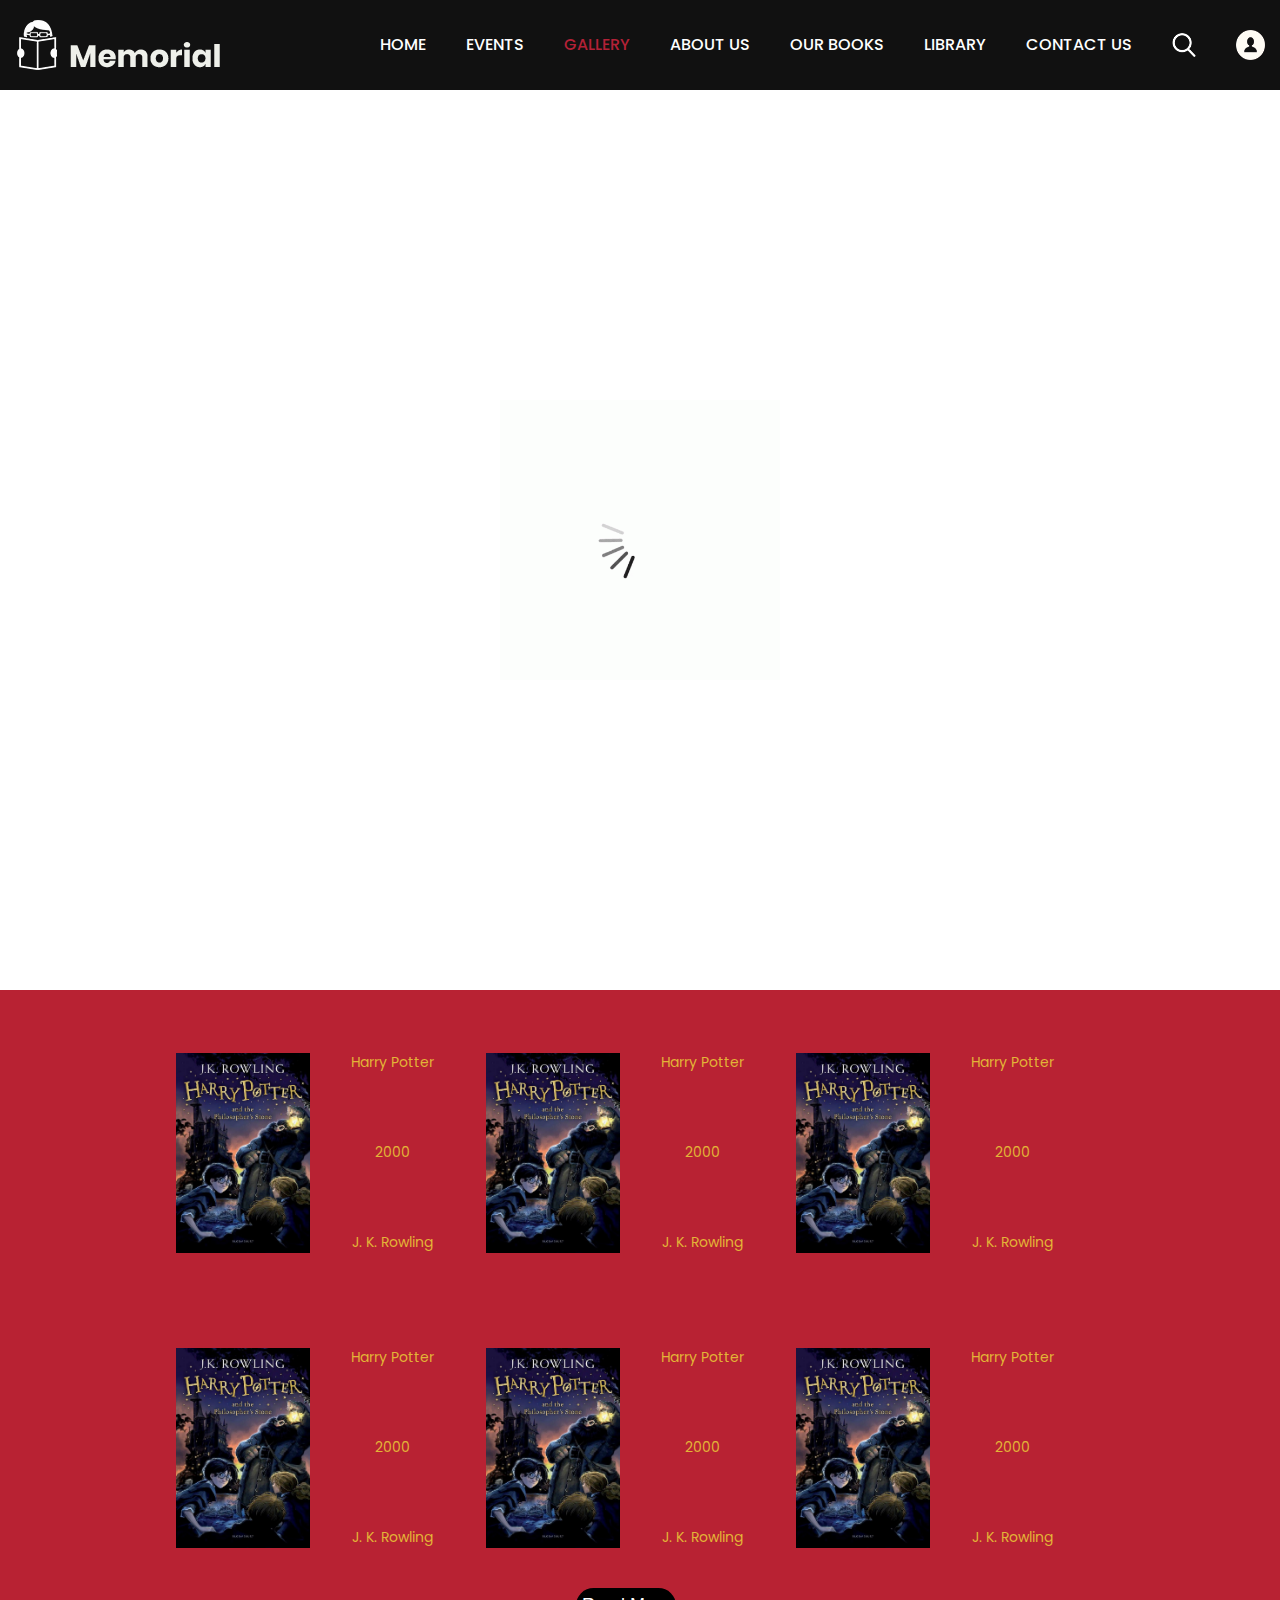
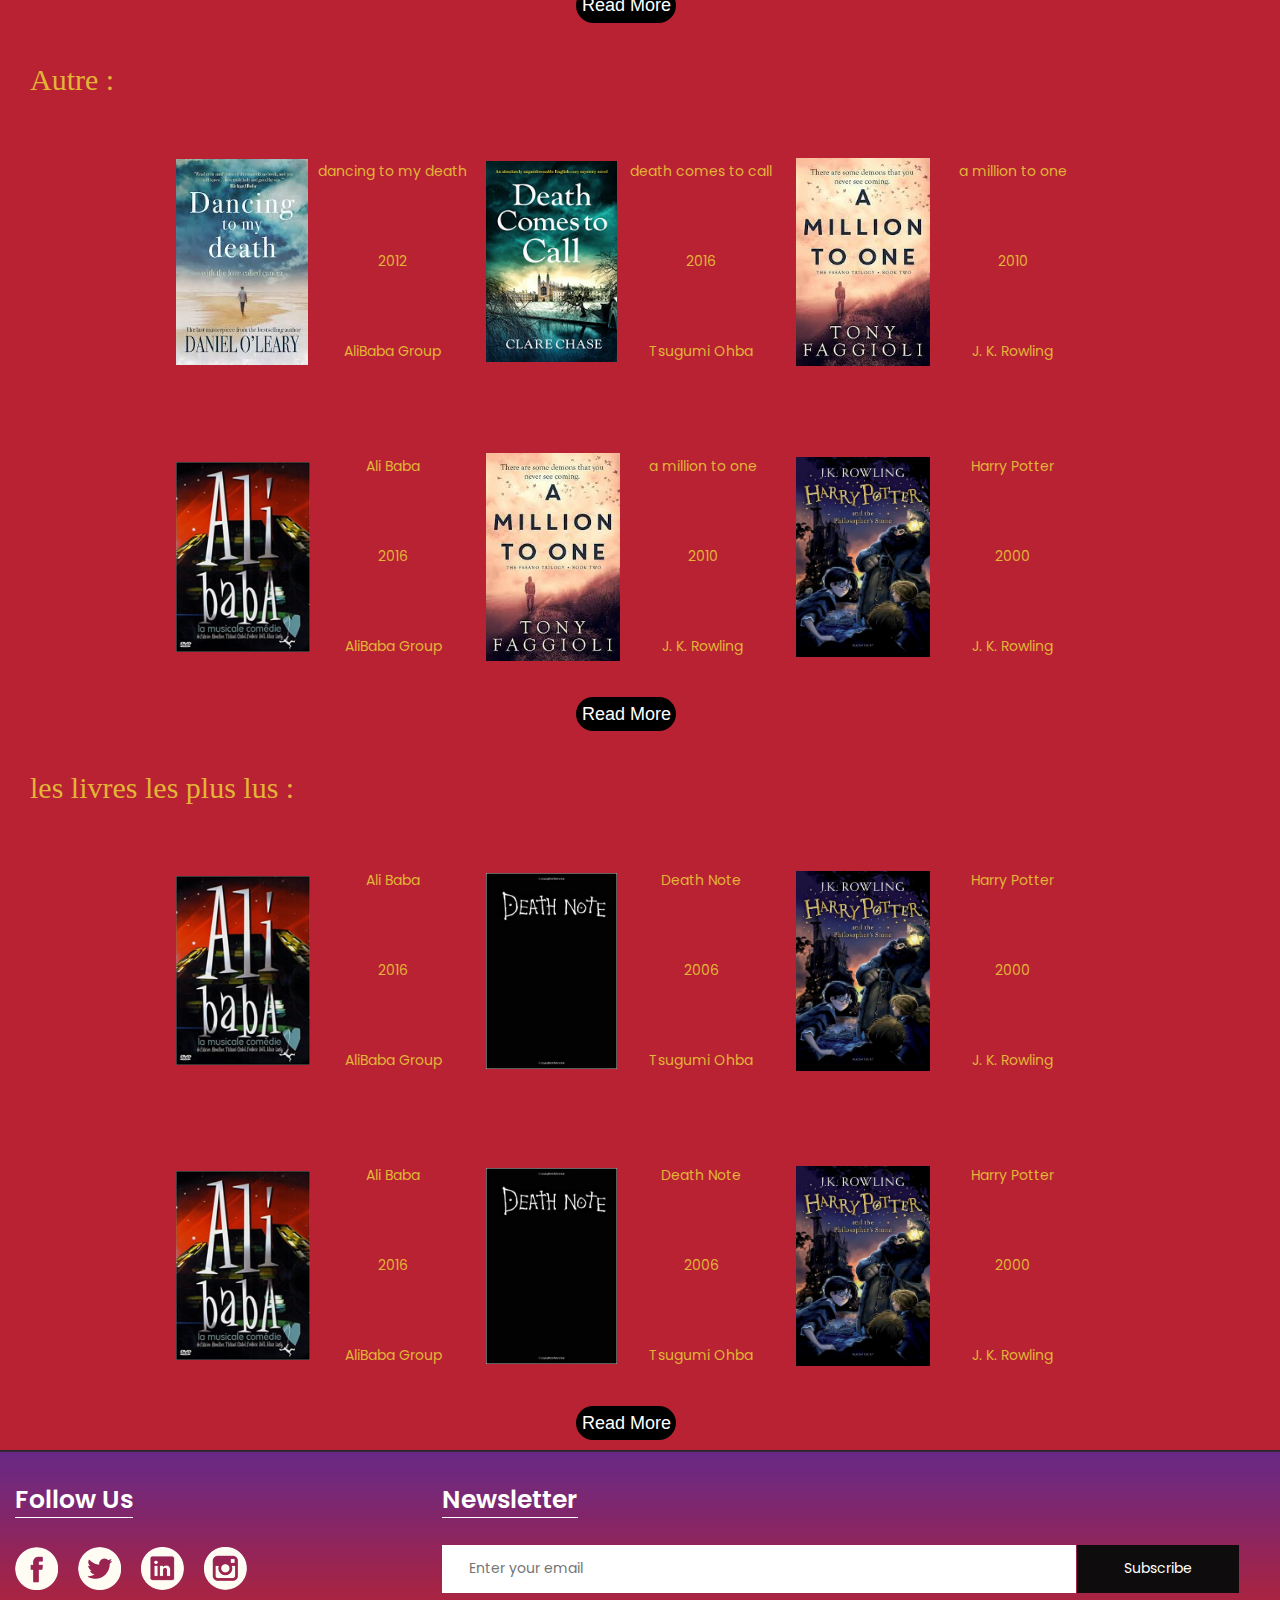
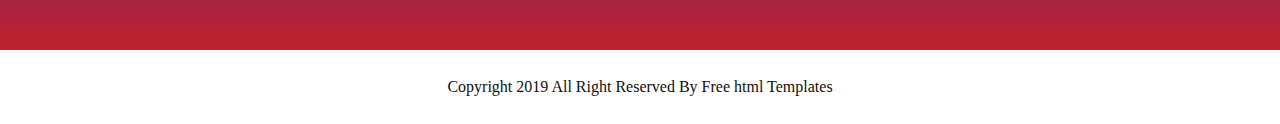
<file: memorial/gallery.html>
<!DOCTYPE html>
<html lang="en">
   <head>
      <!-- basic -->
      <meta charset="utf-8">
      <meta http-equiv="X-UA-Compatible" content="IE=edge">
      <!-- mobile metas -->
      <meta name="viewport" content="width=device-width, initial-scale=1">
      <meta name="viewport" content="initial-scale=1, maximum-scale=1">
      <!-- site metas -->
      <title>memorial books</title>
      <meta name="keywords" content="">
      <meta name="description" content="">
      <meta name="author" content="">
      <!-- bootstrap css -->
      <link rel="stylesheet" href="css/bootstrap.min.css">
      <!-- style css -->
      <link rel="stylesheet" href="css/style.css">
      <!-- Mon style css -->
      <link rel="stylesheet" href="css/monStyle.css">
      <!-- Responsive-->
      <link rel="stylesheet" href="css/responsive.css">
      <!-- fevicon -->
      <link rel="icon" href="images/fevicon.png" type="image/gif" />
      <!-- Scrollbar Custom CSS -->
      <link rel="stylesheet" href="css/jquery.mCustomScrollbar.min.css">
      <!-- Tweaks for older IEs-->
      <!--[if lt IE 9]>
      <script src="https://oss.maxcdn.com/html5shiv/3.7.3/html5shiv.min.js"></script>
      <script src="https://oss.maxcdn.com/respond/1.4.2/respond.min.js"></script><![endif]-->
   </head>
   <!-- body -->
   <body class="main-layout">
      <!-- loader  -->
      <div class="loader_bg">
         <div class="loader"><img src="images/loading.gif" alt="#" /></div>
      </div>
      <!-- end loader -->
      <!-- header -->
      <header>
         <!-- header inner -->
         <div class="header">
            <div class="container-fluid">
               <div class="row">
                  <div class="col-xl-3 col-lg-3 col-md-3 col-sm-3 col logo_section">
                     <div class="full">
                        <div class="center-desk">
                           <div class="logo"> <a href="index.html"><img src="images/logo.png" alt="#"></a> </div>
                        </div>
                     </div>
                  </div>
                  <div class="col-xl-9 col-lg-9 col-md-9 col-sm-9">
                     <div class="menu-area">
                        <div class="limit-box">
                           <nav class="main-menu">
                              <ul class="menu-area-main">
                                 <li> <a href="index.html">Home</a> </li>
                                 <li> <a href="events.html">Events</a> </li>
                                 <li class="active"> <a href="gallery.html">Gallery</a> </li>
                                 <li> <a href="about.html">About us</a> </li>
                                 <li><a href="books.html">Our Books</a></li>
                                 <li><a href="library.html">library</a></li>
                                 <li><a href="contact.html">Contact us</a></li>
                                 <li class="mean-last"> <a href="#"><img src="images/search_icon.png" alt="#" /></a> </li>
                                 <li class="mean-last"> <a href="#"><img src="images/top-icon.png" alt="#" /></a> </li>
                              </ul>
                           </nav>
                        </div>
                     </div>
                  </div>
               </div>
            </div>
         </div>
         </div>
         <!-- end header inner -->
      </header>
      <!-- end header -->
      <!-- gallery -->
      <div class="about-bg">
         <div class="container">
            <div class="row">
               <div class="col-xl-12 col-lg-12 col-md-12 col-sm-12">
                  <div class="abouttitle">
                     <h2>Gallery</h2>
                  </div>
               </div>
            </div>
         </div>
      </div>
      <div id="bgimg">
         <div id="popular">POPULAR :</div>
         <div>
            <div class="test">
               <div>
                  <table>
                     <tr>
                        <td rowspan="3"><img src="images/deathNote.jpg" alt="Death Note"></td>
                        <td>Death Note</td>
                     </tr>
                     <tr>
                        <td>2006</td>
                     </tr>
                     <tr>
                        <td>Tsugumi Ohba</td>
                     </tr>
                  </table>
               </div>
               <div>
                  <table>
                     <tr>
                        <td rowspan="3"><img src="images/ali-baba.jpg" alt="Ali Baba"></td>
                        <td>Ali Baba</td>
                     </tr>
                     <tr>
                        <td>2016</td>
                     </tr>
                     <tr>
                        <td>AliBaba Group</td>
                     </tr>
                  </table>
               </div>
               <div>
                  <table>
                     <tr>
                        <td rowspan="3"><img src="images/harryPotter.jpg" alt="Harry Potter"></td>
                        <td>Harry Potter</td>
                     </tr>
                     <tr>
                        <td>2000</td>
                     </tr>
                     <tr>
                        <td>J. K. Rowling</td>
                     </tr>
                  </table>
               </div>
            </div>
         </div>
         <div>
            <div class="test">
               <div>
                  <table>
                     <tr>
                        <td rowspan="3"><img src="images/ali-baba.jpg" alt="Ali Baba"></td>
                        <td>Ali Baba</td>
                     </tr>
                     <tr>
                        <td>2016</td>
                     </tr>
                     <tr>
                        <td>AliBaba Group</td>
                     </tr>
                  </table>
               </div>
               <div>
                  <table>
                     <tr>
                        <td rowspan="3"><img src="images/deathNote.jpg" alt="Death Note"></td>
                        <td>Death Note</td>
                     </tr>
                     <tr>
                        <td>2006</td>
                     </tr>
                     <tr>
                        <td>Tsugumi Ohba</td>
                     </tr>
                  </table>
               </div>
               <div>
                  <table>
                     <tr>
                        <td rowspan="3"><img src="images/harryPotter.jpg" alt="Harry Potter"></td>
                        <td>Harry Potter</td>
                     </tr>
                     <tr>
                        <td>2000</td>
                     </tr>
                     <tr>
                        <td>J. K. Rowling</td>
                     </tr>
                  </table>
               </div>
            </div>
         </div>
         <input type="button" id="button" value="Read More">
      </div>
      <div id="bgimg">
         <div id="popular">Harry Potter :</div>
         <div>
            <div class="test">
               <div>
                  <table>
                     <tr>
                        <td rowspan="3"><img src="images/harryPotter.jpg" alt="Harry Potter"></td>
                        <td>Harry Potter</td>
                     </tr>
                     <tr>
                        <td>2000</td>
                     </tr>
                     <tr>
                        <td>J. K. Rowling</td>
                     </tr>
                  </table>
               </div>
               <div>
                  <table>
                     <tr>
                        <td rowspan="3"><img src="images/harryPotter.jpg" alt="Harry Potter"></td>
                        <td>Harry Potter</td>
                     </tr>
                     <tr>
                        <td>2000</td>
                     </tr>
                     <tr>
                        <td>J. K. Rowling</td>
                     </tr>
                  </table>
               </div>
               <div>
                  <table>
                     <tr>
                        <td rowspan="3"><img src="images/harryPotter.jpg" alt="Harry Potter"></td>
                        <td>Harry Potter</td>
                     </tr>
                     <tr>
                        <td>2000</td>
                     </tr>
                     <tr>
                        <td>J. K. Rowling</td>
                     </tr>
                  </table>
               </div>
            </div>
         </div>
         <div>
            <div class="test">
               <div>
                  <table>
                     <tr>
                        <td rowspan="3"><img src="images/harryPotter.jpg" alt="Harry Potter"></td>
                        <td>Harry Potter</td>
                     </tr>
                     <tr>
                        <td>2000</td>
                     </tr>
                     <tr>
                        <td>J. K. Rowling</td>
                     </tr>
                  </table>
               </div>
               <div>
                  <table>
                     <tr>
                        <td rowspan="3"><img src="images/harryPotter.jpg" alt="Harry Potter"></td>
                        <td>Harry Potter</td>
                     </tr>
                     <tr>
                        <td>2000</td>
                     </tr>
                     <tr>
                        <td>J. K. Rowling</td>
                     </tr>
                  </table>
               </div>
               <div>
                  <table>
                     <tr>
                        <td rowspan="3"><img src="images/harryPotter.jpg" alt="Harry Potter"></td>
                        <td>Harry Potter</td>
                     </tr>
                     <tr>
                        <td>2000</td>
                     </tr>
                     <tr>
                        <td>J. K. Rowling</td>
                     </tr>
                  </table>
               </div>
            </div>
            <input type="button" id="button" value="Read More">
         </div>
      </div>
      <div id="bgimg">
         <div id="popular">Autre :</div>
         <div>
            <div class="test">
               <div>
                  <table>
                     <tr>
                        <td rowspan="3"><img src="images/dancing to my death.jpg" alt="dancing to my death"></td>
                        <td>dancing to my death</td>
                     </tr>
                     <tr>
                        <td>2012</td>
                     </tr>
                     <tr>
                        <td>AliBaba Group</td>
                     </tr>
                  </table>
               </div>
               <div>
                  <table>
                     <tr>
                        <td rowspan="3"><img src="images/death comes to call.jpg" alt="death comes to call"></td>
                        <td>death comes to call</td>
                     </tr>
                     <tr>
                        <td>2016</td>
                     </tr>
                     <tr>
                        <td>Tsugumi Ohba</td>
                     </tr>
                  </table>
               </div>
               <div>
                  <table>
                     <tr>
                        <td rowspan="3"><img src="images/a million to one.jpg" alt="a million to one"></td>
                        <td>a million to one</td>
                     </tr>
                     <tr>
                        <td>2010</td>
                     </tr>
                     <tr>
                        <td>J. K. Rowling</td>
                     </tr>
                  </table>
               </div>
            </div>
         </div>
         <div>
            <div class="test">
               <div>
                  <table>
                     <tr>
                        <td rowspan="3"><img src="images/ali-baba.jpg" alt="Ali Baba"></td>
                        <td>Ali Baba</td>
                     </tr>
                     <tr>
                        <td>2016</td>
                     </tr>
                     <tr>
                        <td>AliBaba Group</td>
                     </tr>
                  </table>
               </div>
               <div>
                  <table>
                     <tr>
                        <td rowspan="3"><img src="images/a million to one.jpg" alt="a million to one"></td>
                        <td>a million to one</td>
                     </tr>
                     <tr>
                        <td>2010</td>
                     </tr>
                     <tr>
                        <td>J. K. Rowling</td>
                     </tr>
                  </table>
               </div>
               <div>
                  <table>
                     <tr>
                        <td rowspan="3"><img src="images/harryPotter.jpg" alt="Harry Potter"></td>
                        <td>Harry Potter</td>
                     </tr>
                     <tr>
                        <td>2000</td>
                     </tr>
                     <tr>
                        <td>J. K. Rowling</td>
                     </tr>
                  </table>
               </div>
            </div>
            <input type="button" id="button" value="Read More">
         </div>
      </div>
      <div id="bgimg">
         <div id="popular">les livres les plus lus :</div>
         <div>
            <div class="test">
               <div>
                  <table>
                     <tr>
                        <td rowspan="3"><img src="images/ali-baba.jpg" alt="Ali Baba"></td>
                        <td>Ali Baba</td>
                     </tr>
                     <tr>
                        <td>2016</td>
                     </tr>
                     <tr>
                        <td>AliBaba Group</td>
                     </tr>
                  </table>
               </div>
               <div>
                  <table>
                     <tr>
                        <td rowspan="3"><img src="images/deathNote.jpg" alt="Death Note"></td>
                        <td>Death Note</td>
                     </tr>
                     <tr>
                        <td>2006</td>
                     </tr>
                     <tr>
                        <td>Tsugumi Ohba</td>
                     </tr>
                  </table>
               </div>
               <div>
                  <table>
                     <tr>
                        <td rowspan="3"><img src="images/harryPotter.jpg" alt="Harry Potter"></td>
                        <td>Harry Potter</td>
                     </tr>
                     <tr>
                        <td>2000</td>
                     </tr>
                     <tr>
                        <td>J. K. Rowling</td>
                     </tr>
                  </table>
               </div>
            </div>
         </div>
         <div>
            <div class="test">
               <div>
                  <table>
                     <tr>
                        <td rowspan="3"><img src="images/ali-baba.jpg" alt="Ali Baba"></td>
                        <td>Ali Baba</td>
                     </tr>
                     <tr>
                        <td>2016</td>
                     </tr>
                     <tr>
                        <td>AliBaba Group</td>
                     </tr>
                  </table>
               </div>
               <div>
                  <table>
                     <tr>
                        <td rowspan="3"><img src="images/deathNote.jpg" alt="Death Note"></td>
                        <td>Death Note</td>
                     </tr>
                     <tr>
                        <td>2006</td>
                     </tr>
                     <tr>
                        <td>Tsugumi Ohba</td>
                     </tr>
                  </table>
               </div>
               <div>
                  <table>
                     <tr>
                        <td rowspan="3"><img src="images/harryPotter.jpg" alt="Harry Potter"></td>
                        <td>Harry Potter</td>
                     </tr>
                     <tr>
                        <td>2000</td>
                     </tr>
                     <tr>
                        <td>J. K. Rowling</td>
                     </tr>
                  </table>
               </div>
            </div>
            <input type="button" id="button" value="Read More">
         </div>
      </div>
      <!-- footer -->
      <footer>
         <div class="footer">
            <div class="container-fluid">
               <div class="row pdn-top-30">
                  <div class="col-xl-4 col-lg-4 col-md-4 col-sm-12">
                     <div class="Follow">
                        <h3>Follow Us</h3>
                     </div>
                     <ul class="location_icon">
                        <li> <a href="#"><img src="icon/facebook.png"></a></li>
                        <li> <a href="#"><img src="icon/Twitter.png"></a></li>
                        <li> <a href="#"><img src="icon/linkedin.png"></a></li>
                        <li> <a href="#"><img src="icon/instagram.png"></a></li>
                     </ul>
                  </div>
                  <div class="col-xl-8 col-lg-8 col-md-8 col-sm-12">
                     <div class="Follow">
                        <h3>Newsletter</h3>
                     </div>
                     <input class="Newsletter" placeholder="Enter your email" type="Enter your email">
                     <button class="Subscribe">Subscribe</button>
                  </div>
               </div>
            </div>
         </div>
         <div class="copyright">
            <div class="container">
               <p>Copyright 2019 All Right Reserved By <a href="https://html.design/">Free html Templates</a></p>
            </div>
         </div>
      </footer>
      <!-- end footer -->
      <!-- Javascript files-->
      <script src="js/jquery.min.js"></script>
      <script src="js/popper.min.js"></script>
      <script src="js/bootstrap.bundle.min.js"></script>
      <script src="js/jquery-3.0.0.min.js"></script>
      <script src="js/plugin.js"></script>
      <!-- sidebar -->
      <script src="js/jquery.mCustomScrollbar.concat.min.js"></script>
      <script src="js/custom.js"></script>
   </body>
</html>
</file>
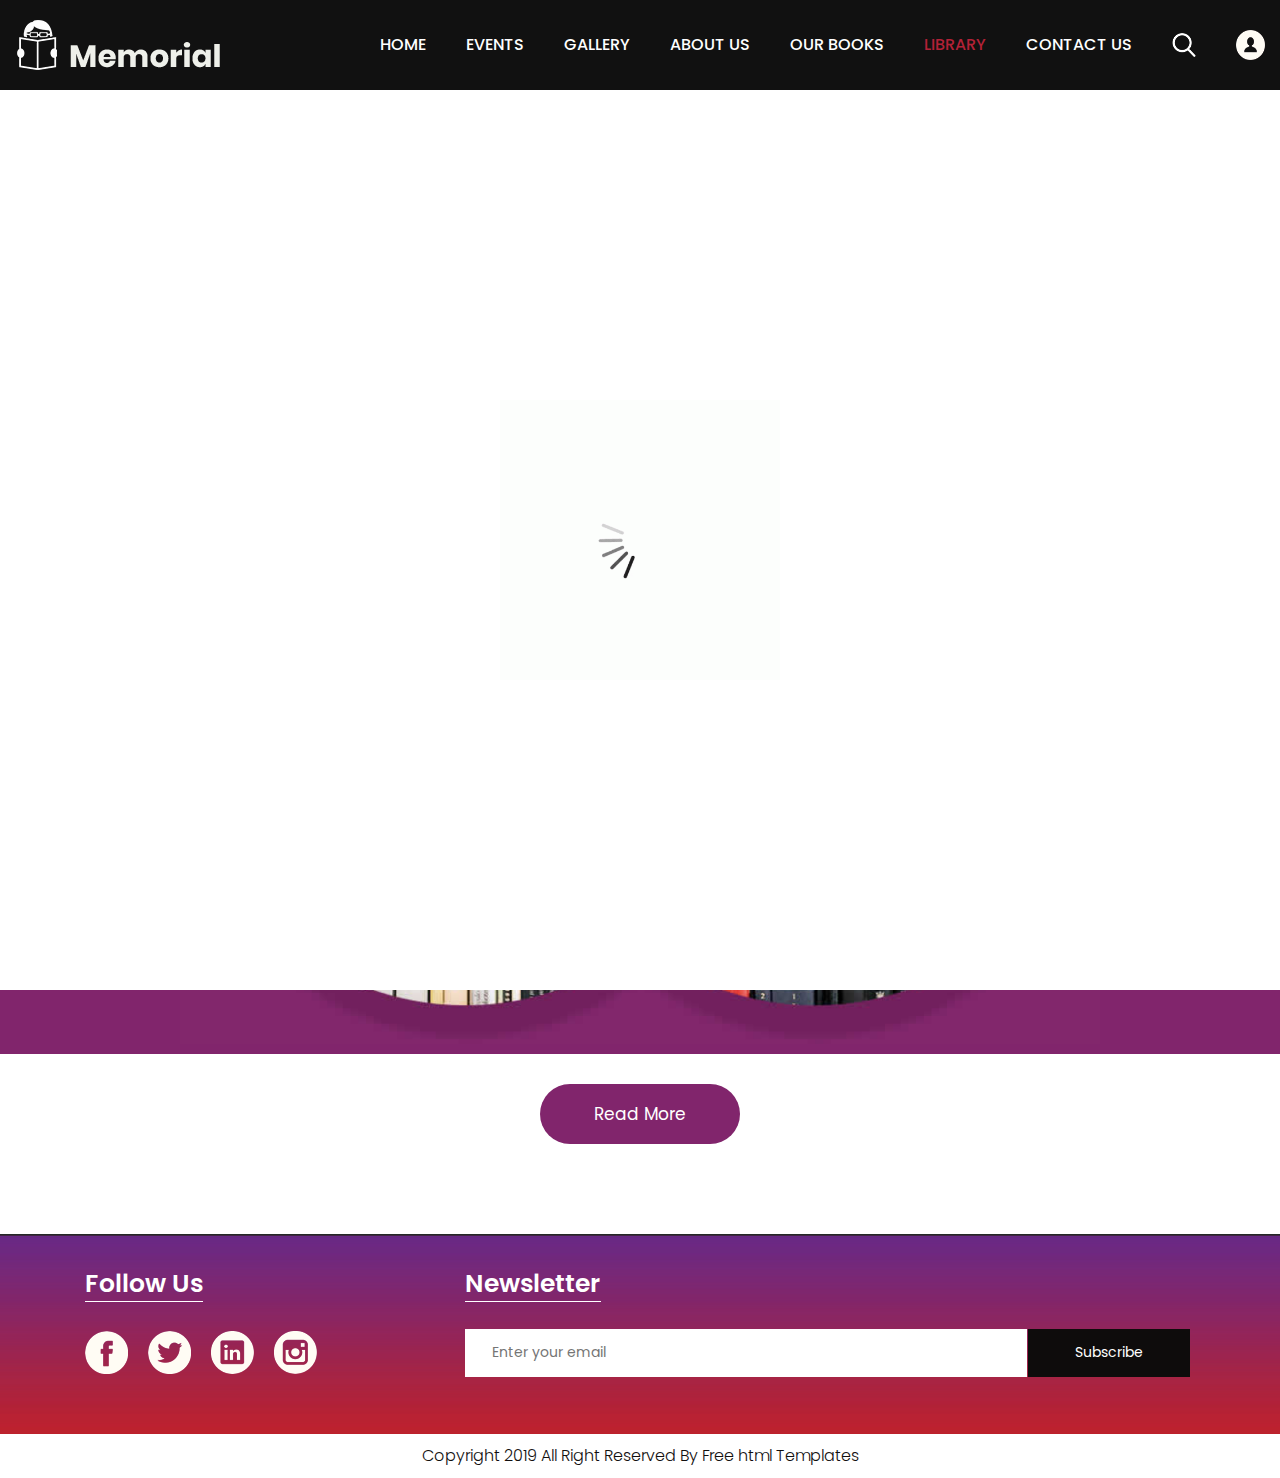
<file: memorial/library.html>
<!DOCTYPE html>
<html lang="en">
   <head>
      <!-- basic -->
      <meta charset="utf-8">
      <meta http-equiv="X-UA-Compatible" content="IE=edge">
      <!-- mobile metas -->
      <meta name="viewport" content="width=device-width, initial-scale=1">
      <meta name="viewport" content="initial-scale=1, maximum-scale=1">
      <!-- site metas -->
      <title>memorial books</title>
      <meta name="keywords" content="">
      <meta name="description" content="">
      <meta name="author" content="">
      <!-- bootstrap css -->
      <link rel="stylesheet" href="css/bootstrap.min.css">
      <!-- style css -->
      <link rel="stylesheet" href="css/style.css">
      <!-- Responsive-->
      <link rel="stylesheet" href="css/responsive.css">
      <!-- fevicon -->
      <link rel="icon" href="images/fevicon.png" type="image/gif" />
      <!-- Scrollbar Custom CSS -->
      <link rel="stylesheet" href="css/jquery.mCustomScrollbar.min.css">
      <!-- Tweaks for older IEs-->
      <!--[if lt IE 9]>
      <script src="https://oss.maxcdn.com/html5shiv/3.7.3/html5shiv.min.js"></script>
      <script src="https://oss.maxcdn.com/respond/1.4.2/respond.min.js"></script><![endif]-->
   </head>
   <!-- body -->
   <body class="main-layout">
      <!-- loader  -->
      <div class="loader_bg">
         <div class="loader"><img src="images/loading.gif" alt="#" /></div>
      </div>
      <!-- end loader -->
      <!-- header -->
      <header>
         <!-- header inner -->
         <div class="header">
            <div class="container-fluid">
               <div class="row">
                  <div class="col-xl-3 col-lg-3 col-md-3 col-sm-3 col logo_section">
                     <div class="full">
                        <div class="center-desk">
                           <div class="logo"> <a href="index.html"><img src="images/logo.png" alt="#"></a> </div>
                        </div>
                     </div>
                  </div>
                  <div class="col-xl-9 col-lg-9 col-md-9 col-sm-9">
                     <div class="menu-area">
                        <div class="limit-box">
                           <nav class="main-menu">
                              <ul class="menu-area-main">
                                 <li > <a href="index.html">Home</a> </li>
                                 <li > <a href="events.html">Events</a> </li>
                                 <li > <a href="gallery.html">Gallery</a> </li>
                                 <li> <a href="about.html">About us</a> </li>
                                 <li><a href="books.html">Our Books</a></li>
                                 <li class="active"><a href="library.html">library</a></li>
                                 <li><a href="contact.html">Contact us</a></li>
                                 <li class="mean-last"> <a href="#"><img src="images/search_icon.png" alt="#" /></a> </li>
                                 <li class="mean-last"> <a href="#"><img src="images/top-icon.png" alt="#" /></a> </li>
                              </ul>
                           </nav>
                        </div>
                     </div>
                  </div>
               </div>
            </div>
         </div>
         </div>
         <!-- end header inner -->
      </header>
      <!-- end header -->
      <div class="about-bg">
         <div class="container">
            <div class="row">
               <div class="col-xl-12 col-lg-12 col-md-12 col-sm-12">
                  <div class="abouttitle">
                     <h2>Our Library</h2>
                  </div>
               </div>
            </div>
         </div>
      </div>
      <!-- Library -->
      <div class="Library">
         <div class="container">
            <div class="row">
               <div class="col-md-10 offset-md-1">
                  <div class="titlepage">
                     <span>adipiscing elit, sed do eiusmod tempor incididunt ut labore et dolore magna aliqua. Ut enim ad minim veniam, quis nostrud exercitation ullamco laboris</span> 
                  </div>
               </div>
            </div>
         </div>
         <div class="bg">
            <div class="container">
               <div class="row">
                  <div class="col-md-10 offset-md-1">
                     <div class="Library-box">
                        <figure><img src="images/Library-.jpg" alt="#"/></figure>
                     </div>
                  </div>
               </div>
            </div>
         </div>
         <div class="container">
            <div class="row">
               <div class="col-md-12">
                  <div class="read-more">
                     <a href="#">Read More</a>
                  </div>
               </div>
            </div>
         </div>
      </div>
      <!-- end Library -->
      <!-- footer -->
      <footer>
         <div class="footer">
            <div class="container">
               <div class="row pdn-top-30">
                  <div class="col-xl-4 col-lg-4 col-md-4 col-sm-12">
                     <div class="Follow">
                        <h3>Follow Us</h3>
                     </div>
                     <ul class="location_icon">
                        <li> <a href="#"><img src="icon/facebook.png"></a></li>
                        <li> <a href="#"><img src="icon/Twitter.png"></a></li>
                        <li> <a href="#"><img src="icon/linkedin.png"></a></li>
                        <li> <a href="#"><img src="icon/instagram.png"></a></li>
                     </ul>
                  </div>
                  <div class="col-xl-8 col-lg-8 col-md-8 col-sm-12">
                     <div class="Follow">
                        <h3>Newsletter</h3>
                     </div>
                     <input class="Newsletter" placeholder="Enter your email" type="Enter your email">
                     <button class="Subscribe">Subscribe</button>
                  </div>
               </div>
            </div>
         </div>
         <div class="copyright">
            <div class="container">
               <p>Copyright 2019 All Right Reserved By <a href="https://html.design/">Free html Templates</a></p>
            </div>
         </div>
      </footer>
      <!-- end footer -->
      <!-- Javascript files-->
      <script src="js/jquery.min.js"></script>
      <script src="js/popper.min.js"></script>
      <script src="js/bootstrap.bundle.min.js"></script>
      <script src="js/jquery-3.0.0.min.js"></script>
      <script src="js/plugin.js"></script>
      <!-- sidebar -->
      <script src="js/jquery.mCustomScrollbar.concat.min.js"></script>
      <script src="js/custom.js"></script>
   </body>
</html>
</file>
<file: memorial/css/style.css>
/*--------------------------------------------------------------------- File Name: style.css ---------------------------------------------------------------------*/
/*--------------------------------------------------------------------- import Fonts ---------------------------------------------------------------------*/
 @import url('https://fonts.googleapis.com/css?family=Rajdhani:300,400,500,600,700');
 @import url('https://fonts.googleapis.com/css?family=Poppins:100,100i,200,200i,300,300i,400,400i,500,500i,600,600i,700,700i,800,800i,900,900i');
/*****---------------------------------------- 1) font-family: 'Rajdhani', sans-serif;
 2) font-family: 'Poppins', sans-serif;
 ----------------------------------------*****/
/*--------------------------------------------------------------------- import Files ---------------------------------------------------------------------*/
 @import url(animate.min.css);
 @import url(normalize.css);
 @import url(font-awesome.min.css);
 @import url(meanmenu.css);
 @import url(owl.carousel.min.css);
 @import url(slick.css);
 @import url(jquery.fancybox.min.css);
 @import url(jquery-ui.css);
 @import url(nice-select.css);
/*--------------------------------------------------------------------- skeleton ---------------------------------------------------------------------*/
 * {
     box-sizing: border-box !important;
}
 body {
     color: #666666;
     font-size: 14px;
     font-family: 'poppins', sans-serif;
     line-height: 1.80857;
     font-weight: normal;
     overflow-x: hidden;
}
 a {
     color: #1f1f1f;
     text-decoration: none !important;
     outline: none !important;
     -webkit-transition: all .3s ease-in-out;
     -moz-transition: all .3s ease-in-out;
     -ms-transition: all .3s ease-in-out;
     -o-transition: all .3s ease-in-out;
     transition: all .3s ease-in-out;
}
 h1, h2, h3, h4, h5, h6 {
     letter-spacing: 0;
     font-weight: normal;
     position: relative;
     padding: 0 0 10px 0;
     font-weight: normal;
     line-height: normal;
     color: #111111;
     margin: 0 
}
 h1 {
     font-size: 24px 
}
 h2 {
     font-size: 22px 
}
 h3 {
     font-size: 18px 
}
 h4 {
     font-size: 16px 
}
 h5 {
     font-size: 14px 
}
 h6 {
     font-size: 13px 
}
 *, *::after, *::before {
     -webkit-box-sizing: border-box;
     -moz-box-sizing: border-box;
     box-sizing: border-box;
}
 h1 a, h2 a, h3 a, h4 a, h5 a, h6 a {
     color: #212121;
     text-decoration: none!important;
     opacity: 1 
}
 button:focus {
     outline: none;
}
 ul, li, ol {
     margin: 0px;
     padding: 0px;
     list-style: none;
}
 p {
     margin: 0px;
     font-weight: 300;
     font-size: 15px;
     line-height: 24px;
}
 a {
     color: #222222;
     text-decoration: none;
     outline: none !important;
}
 a, .btn {
     text-decoration: none !important;
     outline: none !important;
     -webkit-transition: all .3s ease-in-out;
     -moz-transition: all .3s ease-in-out;
     -ms-transition: all .3s ease-in-out;
     -o-transition: all .3s ease-in-out;
     transition: all .3s ease-in-out;
}
 img {
     max-width: 100%;
     height: auto;
}
 :focus {
     outline: 0;
}
 .btn-custom {
     margin-top: 20px;
     background-color: transparent !important;
     border: 2px solid #ddd;
     padding: 12px 40px;
     font-size: 16px;
}
 .lead {
     font-size: 18px;
     line-height: 30px;
     color: #767676;
     margin: 0;
     padding: 0;
}
 .form-control:focus {
     border-color: #ffffff !important;
     box-shadow: 0 0 0 .2rem rgba(255, 255, 255, .25);
}
 .navbar-form input {
     border: none !important;
}
 .badge {
     font-weight: 500;
}
 blockquote {
     margin: 20px 0 20px;
     padding: 30px;
}
 button {
     border: 0;
     margin: 0;
     padding: 0;
     cursor: pointer;
}
 .full {
     float: left;
     /*width: 100%;*/
}
 .layout_padding {
     padding-top: 90px;
     padding-bottom: 90px;
}
 .layout_padding_2 {
     padding-top: 75px;
     padding-bottom: 75px;
}
 .light_silver {
     background: #f9f9f9;
}
 .theme_bg {
     background: #38c8a8;
}
 .margin_top_30 {
     margin-top: 30px !important;
}
 .full {
     /*width: 100%;*/
     float: left;
     margin: 0;
     padding: 0;
}
/**-- heading section --**/
 .main_heading {
     text-align: center;
     display: flex;
     justify-content: center;
     position: relative;
     margin-bottom: 50px;
}
 .main_heading h2 {
     padding: 0;
     font-size: 48px;
     line-height: 60px;
     font-weight: 400;
     position: relative;
     letter-spacing: -0.5px;
     color: #114c7d;
     border-left: solid #38c8a8 10px;
     padding-left: 15px;
}
 .main_heading h2 strong {
     background: #38c8a8;
     color: #fff;
     font-weight: 600;
     padding: 0 15px;
     line-height: 68px;
}
 .white_heading_main h2 {
     color: #fff;
}
 .small_main_heading {
     margin-top: 25px;
     float: left;
     width: 100%;
     border-bottom: solid rgba(0, 0, 0, 0.07) 1px;
     margin-bottom: 25px;
}
 .small_main_heading h2 {
     padding: 2px 0 20px 0;
     color: #114c7d;
     font-weight: 400;
     font-size: 28px;
     background-image: url('../images/fevicon.png');
     background-repeat: no-repeat;
     padding-left: 55px;
     letter-spacing: -0.5px;
}
 .small_main_heading h2 strong {
     color: #38c8a8;
     font-weight: 600;
}
 .main_bt {
     background: transparent;
    color: #fff;
    padding: 15px 60px 15px 60px;
    float: left;
    font-size: 15px;
    font-weight: 400;
    border: solid #fff 2px;
    border-radius: 30px;
    margin: 63px 0px 60px 0px;
}
 a.readmore_bt {
     color: #fff;
     font-weight: 300;
     text-decoration: underline !important;
}
 .main_bt:hover, .main_bt:focus {
     background: #000;
    border: solid #000 2px;
    color: #fff;}


/**-- list icon --**/
 .ul_list_info_icon ul {
     list-style: none;
}
 .ul_list_info_icon ul li {
     display: inline;
     float: left;
     width: 100%;
}
 .ul_list_info_icon ul li img {
     width: 75px;
}
/*---------------------------- preloader area ----------------------------*/
 .loader_bg {
     position: fixed;
     z-index: 9999999;
     background: #fff;
     width: 100%;
     height: 100%;
}
 .loader {
     height: 100%;
     width: 100%;
     position: absolute;
     left: 0;
     top: 0;
     display: flex;
     justify-content: center;
     align-items: center;
}
 .loader img {
     width: 280px;
}
/*---------------------------- scroll to top area ----------------------------*/
 .scrollup {
     float: right;
     position: absolute;
     color: #fff;
     right: 20px;
     padding: 0px 5px;
     text-transform: uppercase;
     font-weight: 600;
     background: #38c8a8;
     position: fixed;
     bottom: 20px;
     z-index: 99;
     text-align: center;
     color: #fff;
     cursor: pointer;
     border-radius: 0px;
     opacity: 0;
     backface-visibility: hidden;
     -webkit-backface-visibility: hidden;
     transform: scale(1);
     -moz-transform: scale(1);
     -o-transform: scale(1);
     -webkit-transform: scale(1);
     transition: .2s all ease;
     -moz-transition: .2s all ease;
     -o-transition: .2s all ease;
     -webkit-transition: .2s all ease;
     width: 50px;
     height: 50px;
     border-radius: 100%;
     line-height: 48px;
     font-size: 16px;
}
 .scrollup.b-show_scrollBut {
     opacity: 1;
     visibility: visible;
}
 .top_awro {
     background: #ee4a79 none repeat scroll 0 0;
     cursor: pointer;
     padding: 6px 8px;
     position: fixed;
     bottom: 59px;
     right: 20px;
     display: none;
     height: 45px;
     width: 45px;
     border-radius: 50%;
     text-align: center;
     line-height: 30px;
     transition: all 0.5s ease;
}
 .sale_pro {
     background: #f25252 !important;
}
 .margin_top_50 {
     margin-top: 50px;
}
 .margin_bottom_30_all {
     margin-bottom: 30px;
}
 .text_align_center {
     text-align: center;
}
/*--------------------------------------------------------------------- header area ---------------------------------------------------------------------*/

.header {
    padding: 15px 0px;
    position: absolute;
    z-index: 999;
    width: 100%;
    left: 0;
    top: 0;
    background-color: #111;
}

.home_page .header {
    background: rgba(0,0,0,0.4);
}

 .logo {
     float: left;
}
 nav.main-menu {
     float: right;
     margin-left: 0;
}


ul.top_icon {
     float: right;
     padding-top: 17px;
}
 ul.top_icon li {
     float: left;
     
     color: #fff;
     display: flex;
     flex-wrap: wrap;
     align-items: center;
     padding-right: 20px;
}

ul.top_icon li:last-child { padding-right: 0px; }
 
ul.top_icon li a{ color: #fff; 
 }
 



 .menu-area-main li:hover a, .menu-area-main li:focus a {
     color: #b32137;
}
 .menu-area-main li.active a {
     color: #b32137;
}
 .right_cart_section {
     float: right;
     width: auto;
}
 .right_cart_section ul {
     float: left;
     min-height: auto;
     margin: 0;
     padding: 12px 0 0;
}
 .right_cart_section .cart_icons {
     padding: 18px 0 0;
}
 .main-menu ul > li nth:child(5) a {
     padding-right: 0px;
}
 .right_cart_section ul li {
     float: left;
     font-size: 17px;
     font-weight: 400;
     color: #fff;
     margin-right: 30px;
}
 .right_cart_section ul.cart_update li {
     font-size: 13px;
     color: #ccc;
     line-height: normal;
     margin: 0;
     font-weight: 300;
}
 .right_cart_section ul.cart_update li span {
     font-size: 18px;
     font-weight: 300;
     color: #fff;
     line-height: 21px;
}
 .right_cart_section ul li i {
     margin-right: 10px;
     margin-top: 5px;
     float: left;
     color: #fff;
     font-size: 21px;
}
 .right_cart_section ul li a {
     color: #fff;
}
/*-- end header middle --*/
 .top-bar-info {
     background: #111111;
     padding: 5px 0px;
}
 .top-menu-left {
     float: left;
}
 .top-menu-left li {
     position: relative;
     display: inline-block;
     margin-right: 11px;
     padding-right: 12px;
}
 .top-menu-left li::before {
     content: '';
     position: absolute;
     right: 0;
     top: 9px;
     height: 10px;
     border-right: 1px dotted #999;
}
 .top-menu-left li:last-child::before {
     display: none;
}
 .top-menu-left li:last-child {
     padding: 0px;
     margin: 0px;
}
 .top-menu-left li a {
     color: #ffffff;
     font-size: 12px;
     text-transform: uppercase;
     text-decoration: none;
}
 .top-menu-left li a:hover {
     color: #38c8a8;
}
 .right-dropdown-language {
     float: right;
     margin-left: 12px;
}
 .dropdown-bar .dropdown-link {
     position: absolute;
     z-index: 1009;
     top: 40px;
     left: 0;
     right: auto;
     min-width: 50px;
     padding: 15px;
     background: #ffffff;
     list-style: none;
     border: 2px solid #38c8a8;
     opacity: 0;
     visibility: hidden;
     -webkit-box-shadow: 0 0 10px rgba(0, 0, 0, 0.1);
     box-shadow: 0 0 10px rgba(0, 0, 0, 0.1);
     -webkit-transition: opacity 0.2s ease 0s, visibility 0.2s linear 0s;
     -o-transition: opacity 0.2s ease 0s, visibility 0.2s linear 0s;
     transition: opacity 0.2s ease 0s, visibility 0.2s linear 0s;
     text-align: left;
}
 .dropdown-bar:hover .dropdown-link {
     opacity: 1;
     visibility: visible;
     top: 25px;
}
 .dropdown-bar.right-dropdown-language>a::after {
     font-family: 'FontAwesome';
     content: "\f107";
     text-decoration: none;
     padding-left: 4px;
     color: #ffffff;
}
 .right-dropdown-language>a {
     line-height: 10px;
     padding: 5px 5px;
     cursor: pointer;
}
 .dropdown-bar .dropdown-link li a {
     color: #111111;
     display: block;
     font-size: 12px;
     line-height: 15px;
     padding: 5px 0;
}
 .dropdown-bar .dropdown-link li a:hover {
     color: #38c8a8;
}
 .dropdown-bar .dropdown-link li a img {
     margin-right: 7px;
}
 .dropdown-bar .dropdown-link li.active {
     font-weight: bold;
}
 .right-dropdown-language .dropdown-link {
     min-width: 100px;
     padding: 7px 10px;
     color: #111111;
}
 .dropdown-bar {
     position: relative;
     padding: 0 5px;
     font-size: 13px;
}
 .dropdown-bar .dropdown-link.right-sd {
     left: auto;
     right: 0;
}
 .right-dropdown-currency {
     float: right;
     margin-left: 12px;
}
 .dropdown-bar.right-dropdown-currency>a::after {
     font-family: 'FontAwesome';
     content: "\f107";
     text-decoration: none;
     padding-left: 4px;
     color: #ffffff;
}
 .right-dropdown-currency>a {
     line-height: 10px;
     padding: 5px 5px;
     cursor: pointer;
     color: #ffffff;
}
 .right-dropdown-currency .dropdown-link {
     min-width: 100px;
     padding: 7px 10px;
     color: #111111;
}
 .right-dropdown-currency .dropdown-link {
     min-width: 55px;
     padding: 7px 10px;
}
 .right-dropdown-currency .dropdown-link li a span.symbol {
     margin-right: 7px;
}
 #login-modal .modal-content {
     border-radius: 0px;
}
 #login-modal .modal-content .modal-header {
     background: #38c8a8;
     border-radius: 0;
}
 #login-modal .modal-content .modal-body .form-group input {
     background: #ffffff;
     border: 1px solid #c8c8c8;
     border-radius: 0px;
}
 #login-modal .modal-content .modal-body .form-group input:focus {
     border: 1px solid #c8c8c8 !important;
}
 #login-modal .modal-content form {
     margin-bottom: 10px;
}
 .modal-title {
     padding: 0px;
     color: #ffffff;
     font-size: 18px;
     text-transform: uppercase;
}
 .btn-template-outlined {
     background: #111111;
     color: #ffffff;
     border: none;
     border-radius: 0px;
}
 .btn-template-outlined i {
     padding-right: 10px;
}
 .text-muted {
     padding: 10px 0px;
}
 .slogan-line {
     float: right;
     color: #ffffff;
     font-size: 13px;
}
 .middle-area {
     padding: 30px 0px;
}
 .header-search {
     padding: 3px 0px;
}
 .header-search form {
     position: relative;
     -webkit-box-shadow: 0px 1px 10px -1px rgba(0, 0, 0, 0.2);
     box-shadow: 0px 1px 10px -1px rgba(0, 0, 0, 0.2);
}
 .header-search .btn-group.bootstrap-select {
     position: absolute;
     left: 0px;
     top: 0px;
}
 .header-search input {
     width: 100%;
     min-height: 45px;
     border-radius: 0px;
     border: none;
     padding-left: 15px;
     border: 1px solid #e0e7ed;
}
 .header-search form .search-btn {
     position: absolute;
     right: 0;
     top: 0;
     border: 0;
     color: #fff;
     font-size: 20px;
     padding: 4px 15px;
     border-radius: 0px;
     background-color: #38c8a8;
     cursor: pointer;
}
 .header-search form .search-btn:hover {
     background: #111111;
}
 .cart-box {
     float: right;
     margin-left: 10px;
     position: relative;
}
 .cart-content-box {
     position: absolute;
     z-index: 1009;
     top: 40px;
     left: auto;
     right: 0;
     min-width: 250px;
     max-width: 250px;
     padding: 15px;
     background: #ffffff;
     list-style: none;
     border: 2px solid #38c8a8;
     opacity: 0;
     visibility: hidden;
     -webkit-box-shadow: 0 0 10px rgba(0, 0, 0, 0.1);
     box-shadow: 0 0 10px rgba(0, 0, 0, 0.1);
     text-align: left;
     -webkit-transform: scaleY(0);
     transform: scaleY(0);
     -webkit-transform-origin: 0 0 0;
     transform-origin: 0 0 0;
     -webkit-transition: all 0.3s ease 0s;
     transition: all 0.3s ease 0s;
     transition: all 0.3s ease 0s;
}
 .cart-box:hover .cart-content-box {
     opacity: 1;
     visibility: visible;
     top: 100%;
     -webkit-transform: scaleY(1);
     transform: scaleY(1);
}
 .inner-cart {
     background: #38c8a8;
     border-radius: 2px;
     padding: 0px;
     color: #ffffff;
     position: relative;
     width: 40px;
     height: 40px;
     text-align: center;
}
 .cart-box .inner-cart:hover {
     color: #ffffff;
}
 .line-cart {
     float: left;
     line-height: 40px;
     margin-right: 9px;
}
 .cart-box a {
     display: inline-block;
}
 .cart-box a:hover {
     color: #38c8a8;
}
 .cart-box a span.icon {
     background: #38c8a8;
     width: 30px;
     height: 40px;
     display: inline-block;
     line-height: 40px;
     text-align: center;
     color: #ffffff;
     position: relative;
     border-radius: 2px;
}
 .cart-box a .p-up {
     position: absolute;
     right: -8px;
     top: -8px;
     line-height: initial;
     background: #38c8a8;
     padding: 3px;
     border-radius: 50%;
     width: 17px;
     height: 17px;
     font-size: 12px;
     text-align: center;
     line-height: 10px;
}
 .wish-box {
     float: right;
}
 .wish-box a {
     display: inline-block;
}
 .wish-box a:hover {
     color: #38c8a8;
}
 .wish-box a span.icon {
     background: #38c8a8;
     width: 40px;
     height: 40px;
     display: inline-block;
     line-height: 40px;
     text-align: center;
     color: #ffffff;
     position: relative;
     border-radius: 2px;
}
 .wish-box a span.icon:hover {
     background: #111111;
}
 .cart-content-right {
     padding: 5px 0px;
}
 .cart-content-box .items {
     text-align: center;
}
 .product-media {
     width: 60px;
     float: left;
     position: relative;
}
 .cart-content-box .items:hover .product-media::before {
     transform: scale(1);
     -webkit-transform: scale(1);
     -moz-transform: scale(1);
     -ms-transform: scale(1);
     -o-transform: scale(1);
}
 .product-media::before {
     position: absolute;
     content: '';
     z-index: 2;
     top: 0;
     left: 0;
     width: 100%;
     height: 100%;
     background-color: #38c8a8;
     opacity: 0.4;
     transform: scale(0);
     -webkit-transform: scale(0);
     -moz-transform: scale(0);
     -ms-transform: scale(0);
     -o-transform: scale(0);
     transition: all 0.5s ease;
     -webkit-transition: all 0.5s ease;
     -moz-transition: all 0.5s ease;
     -o-transition: all 0.5s ease;
}
 .cart-content-box .items .item .remove {
     position: absolute;
     right: 0px;
     top: 0px;
     background: #38c8a8;
     color: #ffffff;
     width: 20px;
     height: 20px;
     line-height: 18px;
     border-radius: 2px;
}
 .cart-content-box .items .item {
     margin-bottom: 10px;
     padding-bottom: 10px;
     border-bottom: 1px solid #e0e7ed;
     position: relative;
}
 .cart-content-box .items .item .product-info {
     padding-top: 10px;
     padding-left: 71px;
     text-align: left;
}
 .cart-content-box .items .item .remove:hover {
     background: #111111;
}
 .subtotal {
     text-align: left;
     text-transform: capitalize;
     color: #38c8a8;
     font-weight: 500;
     margin-bottom: 15px;
}
 .subtotal span {
     font-weight: bold;
     color: #111111;
     padding-left: 15px;
     float: right;
}
 .actions .btn-process {
     padding: 5px 16px;
     color: #ffffff;
     font-family: 'Roboto', sans-serif;
     font-size: 14px;
     border-radius: 2px;
     overflow: hidden;
}
 .actions .btn-process:hover {
     color: #ffffff;
}
 .line-cart {
     position: relative;
}
 .wish-box a span.icon span {
     position: absolute;
     right: -8px;
     top: -8px;
     line-height: initial;
     background: #38c8a8;
     padding: 3px;
     border-radius: 50%;
     width: 17px;
     height: 17px;
     font-size: 12px;
}
 .main-menu {
     text-align: center;
}
 .main-menu ul {
     margin: 0;
     list-style-type: none;
}
 .main-menu ul>li {
     display: inline-block;
     position: relative;
}
 .main-menu ul > li a {
     padding: 15px 18px;
     line-height: 20px;
     font-size: 16px;
     display: block;
     font-weight: 500;
     color: #fff;
     text-transform: uppercase;
}
 .main-menu ul li:last-child a {
     padding-right: 0;
}
 .sub-down li {
     background: #ffffff;
}
 .main-menu ul>li .sub-down li a {
     color: #114c7d;
     font-size: 15px;
     text-transform: capitalize;
     font-weight: 300;
     padding: 12px 5px;
     position: relative;
     border-bottom: solid #eee 1px;
}
 .main-menu ul>li .sub-down li a::before {
}
 .main-menu ul>li .sub-down li a:hover {
     color: #111111;
}
 .main-menu ul>li .sub-down li a:hover::before {
}
 .main-menu ul li:first-child {
     margin-left: 0;
}
 .main-menu ul>li>ul {
     opacity: 0;
     position: absolute;
     text-align: left;
     top: 100%;
     -webkit-transform: scaleY(0);
     transform: scaleY(0);
     -webkit-transform-origin: 0 0 0;
     transform-origin: 0 0 0;
     -webkit-transition: all 0.3s ease 0s;
     transition: all 0.3s ease 0s;
     visibility: hidden;
     width: 240px;
     z-index: 999;
     background: #fff;
     -webkit-box-shadow: 0 6px 12px rgba(0, 0, 0, .175);
     box-shadow: 0 6px 12px rgba(0, 0, 0, .175);
}
 .main-menu>ul>li:hover>ul {
     -webkit-transform: scaleY(1);
     transform: scaleY(1);
     visibility: visible;
     opacity: 1;
}
 .main-menu ul>li>ul>li {
     margin: 0px;
     position: relative;
     display: block;
}
 .main-menu ul>li>ul>li:hover>ul {
     -webkit-transform: scaleY(1);
     transform: scaleY(1);
     visibility: visible;
     opacity: 1;
     left: 100%;
     top: 10px;
}
 .main-menu ul>li>ul>li>a {
     background: none !important;
}
 .mean-container .mean-nav {
     margin-top: 0px;
     position: absolute;
     top: 100%;
}
 .main-menu ul>li {
     position: inherit;
     display: inline-block;
     vertical-align: middle;
}
 .main-menu ul>li:nth-child (6) {
     padding-right: 0px;
}
 .nav>li {
     position: inherit;
     display: inline-block;
     vertical-align: middle;
}
 .megamenu .sub-down {
     max-width: 1140px;
     width: 100%;
     left: 0;
     margin: 0 auto;
     right: 0;
     padding: 15px 0px;
}
 .sub-full {
}
 .simple-down {
     padding: 15px;
}
 .megamenu-categories {
     padding: 10px 0px;
}
 .sub-full.megamenu-categories li {
     display: block;
}
 .megamenu .sub-full.megamenu-categories ol li a {
     padding: 5px 0px;
     font-size: 15px !important;
     font-weight: 500;
}
 .sub-full.megamenu-categories ol li .category-title {
     padding: 15px 0px;
     font-size: 16px;
     font-weight: 600;
     text-transform: uppercase;
}
 .sub-full.megamenu-categories ol li .category-box a {
     padding: 5px 0px;
}
 .menu-add {
     padding: 30px 15px;
}
 .menu-add img {
     width: 100%;
}
 .main-w img {
     width: 100%;
}
 .women-box {
     position: relative;
}
 .women-box::before {
     content: "";
     position: absolute;
     background: rgba(0, 0, 0, 0.3);
     width: 100%;
     height: 100%;
}
 .banner-up-text {
     position: absolute;
     bottom: 10px;
     left: 0px;
     right: 0px;
     text-align: center;
}
 .text-a {
     color: #fff;
     text-transform: uppercase;
     font-size: 40px;
     line-height: 40px;
     font-weight: 700;
}
 .text-b {
     color: #fff;
     font-size: 28px;
     text-transform: uppercase;
     line-height: 30px;
     padding: 20px 0px;
}
 .text-c {
     color: #ffffff;
     font-size: 31px;
     font-weight: 300;
     text-transform: uppercase;
     line-height: 30px;
     padding-bottom: 20px;
}
 .megamenu .sub-full.megamenu-categories .women-box .banner-up-text a {
     background: #111111;
     color: #ffffff !important;
     display: inline-block;
     padding: 10px 16px;
     border-radius: 2px;
     overflow: hidden;
     font-size: 16px;
}
 .sticky-wrapper .sticky-wrapper-header {
     z-index: 20 !important;
     background: #ffffff;
}
 .is-sticky .sticky-wrapper-header .middle-area {
     padding: 10px 0px 
}
 .sticky-wrapper:not(.is-sticky) {
     height: auto !important;
}
 .hover-btn {
     display: inline-block;
     vertical-align: middle;
     -webkit-transform: perspective(1px) translateZ(0);
     transform: perspective(1px) translateZ(0);
     box-shadow: 0 0 1px rgba(0, 0, 0, 0);
     position: relative;
     background: #111111;
     -webkit-transition-property: color;
     transition-property: color;
     -webkit-transition-duration: 0.3s;
     transition-duration: 0.3s;
}
 .hover-btn::before {
     content: "";
     position: absolute;
     z-index: -1;
     top: 0;
     bottom: 0;
     left: 0;
     right: 0;
     background: #38c8a8;
     -webkit-transform: scaleX(0);
     transform: scaleX(0);
     -webkit-transform-origin: 50%;
     transform-origin: 50%;
     -webkit-transition-property: transform;
     transition-property: transform;
     -webkit-transition-duration: 0.3s;
     transition-duration: 0.3s;
     -webkit-transition-timing-function: ease-out;
     transition-timing-function: ease-out;
     display: block !important;
}
 .hover-btn:hover::before, .hover-btn:focus::before, .hover-btn:active::before {
     -webkit-transform: scaleX(1);
     transform: scaleX(1);
}
 .hover-btn:hover, .hover-btn:focus, .hover-btn:active {
     color: white;
     box-shadow: none;
}
 .btn-secondary.focus, .btn-secondary:focus {
     box-shadow: none;
}
 .img-responsive {
     max-width: 100%;
}
 .padding_right_15_inner {
     padding-right: 15px;
}
 .padding_left_15_inner {
     padding-left: 15px;
}
 .dark_bg {
     background: #114c7d;
}
/*--------------------------------------------------------------------- top banner area ---------------------------------------------------------------------*/
 .top-banner-slider {
     overflow: hidden;
     clear: both;
     height: 600px;
}
 .top-banner-slider .heroslider {
     margin: 0px;
     padding: 0px;
     border: none;
     position: relative;
     border-radius: 0;
}
 .swiper-overlay {
     height: 100%;
     position: relative;
}
 .swiper-overlay {
     background: rgba(0, 0, 0, 0.5);
     content: "";
     width: 100%;
     height: 100%;
     left: 0px;
     top: 0px;
}
 .heroslider .container {
     position: relative;
     height: 100%;
     padding-left: 0;
     padding-right: 0;
     z-index: 5;
}
 .swiper-container {
     width: 100%;
     height: 100%;
}
 .heroslider .slider-01 {
     width: 100%;
     background-image: url(../images/slider-01.jpg);
     background-size: cover;
     background-position: center;
}
 .heroslider .slider-02 {
     width: 100%;
     background-image: url(../images/slider-02.jpg);
     background-size: cover;
     background-position: center;
}
 .heroslider .slider-03 {
     width: 100%;
     background-image: url(../images/slider-03.jpg);
     background-size: cover;
     background-position: center;
}
 .heroslider .slides li {
     height: 600px;
}
 .top-banner-slider .heroslider .slides li::before {
     content: "";
     position: absolute;
     background: rgba(0, 0, 0, 0.4);
     height: 100%;
     width: 100%;
     left: 0px;
     top: 0px;
}
 .top-banner-slider .flex_caption3 {
     position: absolute;
     z-index: 30;
     left: 0;
     right: 0;
     bottom: 50px;
     margin: 0 -15px;
     display: flex;
}
 a.slide_banner {
     position: relative;
     display: inline-block;
     margin: 0 12px 0 15px;
}
 .slide1_banner1 {
     width: 570px;
}
 .slide1_banner2 {
     width: 270px;
}
 .slide1_banner3 {
     width: 270px;
}
 .top-banner-slider .flex_caption1 {
     text-align: center;
     position: absolute;
     z-index: 30;
     left: 0;
     right: 0;
     margin: 0 auto;
     top: 31%;
     max-width: 720px;
     width: 100%;
     text-transform: uppercase;
     color: #333;
}
 .top-banner-slider .flex_caption1 .title1 {
     font-size: 36px;
     font-weight: 300;
     color: #ffffff;
}
 .top-banner-slider .flex_caption1 .title2 {
     font-size: 60px;
     font-weight: 900;
     color: #ffffff;
}
 .top-banner-slider .flex_caption2 {
     text-align: center;
}
 .top-banner-slider .flex_caption2 {
     position: absolute;
     z-index: 30;
     left: 0;
     top: 20%;
     display: table;
     width: 177px;
     height: 177px;
     background-color: #242424;
}
 .top-banner-slider .flex_caption2 .middle {
     display: table-cell;
     vertical-align: middle;
     text-transform: uppercase;
     text-align: center;
     font-weight: 700;
     line-height: 31px;
     font-size: 26px;
     color: #fff;
     transition: all 0.1s ease-in-out;
     -webkit-transition: all 0.1s ease-in-out;
}
 .top-banner-slider .flex_caption2 .middle:hover {
     background: #38c8a8;
}
 .top-banner-slider .flex_caption2 span {
     display: block;
     font-weight: 100;
     line-height: 36px;
     font-size: 34px;
}
 a.slide_banner::before {
     content: '';
     position: absolute;
     left: 0;
     top: 0;
     right: 0;
     bottom: 0;
     opacity: 0;
     border: 2px solid #ffffff;
     transition: all 0.1s ease-in-out;
     -webkit-transition: all 0.1s ease-in-out;
}
 a.slide_banner:hover::before {
     left: -7px;
     top: -7px;
     right: -7px;
     bottom: -7px;
     opacity: 1;
}
 .flex-control-nav {
     background: #38c8a8;
     bottom: 0px;
     position: relative;
}
 .flex-control-nav li {
     line-height: 10px;
}
 .flex-control-paging li a {
     background: rgba(255, 255, 255, 1);
     border: 2px solid #ffffff;
}
 .flex-control-paging li a.flex-active {
     border: 2px solid #ffffff;
}
 .flex-direction-nav a {
     background: #111111;
     text-align: center;
}
 .heroslider:hover .flex-direction-nav .flex-prev:hover {
     background: #38c8a8;
}
 .heroslider:hover .flex-direction-nav .flex-next:hover {
     background: #38c8a8;
}
 .flex-direction-nav a::before {
     color: #ffffff;
}
 .top-banner-slider .swiper-pagination {
     padding: 10px 0px;
}
 .heroslider .swiper-pagination {
     bottom: 0px;
     background: #38c8a8;
}
 .heroslider .swiper-pagination .swiper-pagination-bullet-active {
     background: #fff;
}
 .heroslider .swiper-pagination::before {
     content: "";
     width: 22px;
     height: 22px;
     position: absolute;
     left: -10px;
     top: 4px;
     z-index: -1;
     background: #e12d4f;
     -webkit-transform: rotate(45deg);
     transform: rotate(45deg);
}
 .heroslider .swiper-pagination::after {
     content: "";
     width: 22px;
     height: 22px;
     position: absolute;
     right: -10px;
     top: 4px;
     z-index: -1;
     background: #e12d4f;
     -webkit-transform: rotate(45deg);
     transform: rotate(45deg);
}
 .heroslider .swiper-pagination.swiper-pagination-bullets-dynamic {
     overflow: visible;
     width: 110px !important;
}
 .heroslider .swiper-pagination .swiper-pagination-bullet {
     opacity: 1;
}
 input[type="checkbox"].styled:checked+label:after, input[type="radio"].styled:checked+label:after {
     font-family: 'FontAwesome';
     content: "\f00c";
}
 input[type="checkbox"] .styled:checked+label::before, input[type="radio"] .styled:checked+label::before {
     color: #fff;
}
 input[type="checkbox"] .styled:checked+label::after, input[type="radio"] .styled:checked+label::after {
     color: #fff;
}
/*--------------------------------------------------------------------- layout new css ---------------------------------------------------------------------*/
 .relative {
    position: absolute;
     right: 0;
     top: 53%;
     transform: translateY(-47%);
    bottom: auto;
     text-align: left;
     padding: 0;
}
 .banner-main {
    position: relative;
}
 .banner-main .carousel-caption h1 {
    font-size: 51px;
     line-height: 72px;
     color: #fff;
     font-weight: bold;
     padding-bottom: 35px;
     padding-top: 25px;
}

 
 .banner-main .carousel-caption p {
    font-size: 18px;
     line-height: 30px;
     color: #fff;
}
 .carousel-indicators .active {
    background-color: #18bb18;
}
 .carousel-indicators li {
    background-color: #000;
     width: 20px;
     height: 20px;
     border-radius:20px;
}



 .banner-main .carousel-indicators {
    right: inherit;
}


ul.locat_icon {
     list-style: none;
     margin: 0;
     padding: 0;
     width: 100%;
     float: left;
}
 ul.locat_icon li {
     float: left;
     height: 70px;
     color: #fff;
     display: flex;
     flex-wrap: wrap;
     align-items: center;
     padding-right: 20px;
}

ul.locat_icon li:last-child { padding-right: 0px; }
 
ul.locat_icon li a{
 margin-bottom: 23px;}



 .about {
    
     background: url(../images/about-bg.jpg);
     background-size: 100% 100%;
     background-repeat: no-repeat;
     background-position: center center;
     padding: 90px 0px;
}
 .aboutheading {
    text-align: center;
    padding-bottom: 50px;
}
 .aboutheading h2 {
     padding: 0px 0px 20px 0px;
     font-size: 50px;
     font-weight: bold;
     color: #b32137;
     line-height: 50px;
}

.aboutheading span {
     color:#141012; 
     font-size: 17px;
     line-height: 32px;
}

.black {color: #141012 }
.about .about-box {

    

}
 .about .about-box figure {
    margin: 0px;
     
}
 .about .about-box p {
    font-size: 17px;
     line-height: 32px;
     color: #141012;
     
}
 .about .about-box a{
     width: 200px;
     font-size: 17px;
     padding: 20px 0px;
     background-color: #81256c;
     color: #fff;
     display: inline-block;
     line-height: 20px;
     border-radius: 30px;
     text-align: center;
     margin-top: 30px;
}
 .about .about-box a:hover {
    color: #fff;
     background-color: #81256c;
}

.border {border-radius: 30px; border: #81256c solid 2px !important; padding: 40px 40px;} 

 .Library {
     background-color: #fff;
     padding: 90px 0px;
}
 .Library .titlepage {
     text-align: center;
     padding-bottom: 54px;
}
 .Library .titlepage h2 {
     padding: 0px 0px 20px 0px;
     font-size: 50px;
     font-weight: bold;
     color: #b32137;
     line-height: 50px;
}
 
 .Library .titlepage span {
    color:#141012; 
     font-size: 17px;
     line-height: 32px;
}

.bg {background-color: #81256c;}

.Library-box {
    padding: 20px 0px 10px 0px;
}
.bg .Library-box figure {margin: 0;}

.read-more {
    justify-content: center;
    display: flex;
}



.read-more a{
     width: 200px;
     font-size: 17px;
     padding: 20px 0px;
     background-color: #81256c;
     color: #fff;
     display: inline-block;
     line-height: 20px;
     border-radius: 30px;
     text-align: center;
     margin-top: 30px;}

.read-more a:hover {background-color:  #000;}


.box {display: flex; align-items: center; flex-wrap: wrap; text-align: center;}
.Books {
     background-color: #fff;
     
}
 .Books .titlepage {
     text-align: center;
     padding-bottom: 65px;
}
 .Books .titlepage h2 {
     padding: 0px 0px 20px 0px;
     font-size: 50px;
     font-weight: bold;
     color: #b32137;
     line-height: 50px;
}
 
 .Books .titlepage span {
    color:#141012; 
     font-size: 17px;
     line-height: 32px;
}


.Books .book-box figure {margin: 0px;} 

.Books p {
     padding: 30px 46px;
color: #141012;
font-size: 17px;
line-height: 30px;
text-align: center;
}






 
 .contact_form {
     background: #114c7d;
     padding: 45px;
}

 
.Contact {
    background-color: #282727;
    margin-top: 90px;
    padding: 90px 0px 90px 0px;
    min-height: 450px;
}

 .Contact .titlepage3 {
     padding-bottom: 40px;
}
 .Contact .titlepage3 h2 {
     font-size: 30px;
     line-height: 31px;
     color: #fff;
     padding-bottom: 0px;
     font-weight: 600;
}
.form-control {
    border: #fff solid 1px;
    padding: 15px 20px;
    border-radius: inherit;
    color: #cfcece;
    font-weight: 300;
    font-size: 18px;
}
 .form-control:focus, .form-control:hover {
     box-shadow: none;
}
.textarea {
    padding: 10px 20px 10px 20px;
    color: #655f5f !important;
    width: 100%;
    border: none;
    height: auto;
    min-height: 150px;
    font-size: 18px;
    font-weight: 300;
    margin-bottom: 30px;
    margin-top: 0;
}
.home_page .textarea {
    min-height: auto;
    height: 59px;
    border: none;
}
.send-btn {
    font-size: 20px;
    border: #81256c solid 2px;
    padding: 7px 69px;
    background-color: #81256c;
    color: #fff;
    margin-left: 15px;
    margin-top: 20px;
    margin: 0 auto;
}

 .send-btn:hover {
     background-color: #fff;

border: #fff solid 2px;

color: #000;
}
 .footer {
     background: url(../images/footer-bg.jpg);
     padding-bottom: 35px;
     background-size: 100% 100%;
background-repeat: no-repeat;
background-position: center center;
}
 
 .footer .Follow {
    margin-bottom: 27px;
}


 .footer .Follow h3 {
     color: #fff;
     font-size: 25px;
     line-height: 30px;
     font-weight: 600;
border-bottom: #fff solid 1px;
    border-bottom-width: 1px;
border-width: 1px;
display: inline-block;
padding-bottom: 2px;}
 .coa {
    color: #12dc12;
}
 
 
 .footer .Newsletter  {

    padding: 13px 26px;
        padding-top: 10px;
        padding-right: 26px;
        padding-bottom: 10px;
        padding-left: 26px;
    border: #fff solid 1px;
    width: 77%;


 }

.footer .Subscribe {

    padding: 10px 46px;
margin-left: -3px;
border: #0e0c0c solid 1px;
background: #0e0c0c;
color: #fff;

}
 .pdn-top-30 {
    padding-top: 35px;
}
 ul.location_icon {
     list-style: none;
     margin: 0;
     padding: 0;
     width: 100%;
     float: left;
}
 ul.location_icon li {
     float: left;
     height: 70px;
     color: #fff;
     display: flex;
     flex-wrap: wrap;
     align-items: center;
     padding-right: 20px;
}

ul.location_icon li:last-child { padding-right: 0px; }
 
ul.location_icon li a{
 margin-bottom: 23px;}
 
 ul.location_icon span {
    font-size: 17px;
     font-weight: 400;
}
 
 .copyright {
     background-color: #fff;
     padding: 10px 0px;
}
 .copyright p {
     color: #120f0f;
     font-size: 16px;
     text-align: center;
}
 .copyright a {
    color: #120f0f;
}
 .copyright a:hover {
    color: #81256c;
}
/*--------------------------------------------------------------------- inner_page css ---------------------------------------------------------------------*/
 .about_page .about {
    margin-bottom: 90px;
}
 .about-bg {
    background-color: #b32137;



margin-top: 90px;
}


.Books-bg .titlepage {margin-top: 90px;}


.Books-bg .read-more { margin-bottom: 90px; } 
 .about-bg .abouttitle h2 {
     color: #fff;
     text-transform: uppercase;
     font-size: 40px;
     line-height: 45px;
     padding: 40px 0;
     font-weight: 500;
     text-align: center;
}

.contact-page  .Contact {margin-top: 0px;}
.contact-page .form-control  { margin-bottom: 20px;} 
 
/** slider arrow **/
</file>
<file: memorial/css/responsive.css>
/*--------------------------------------------------------------------- File Name: responsive.css ---------------------------------------------------------------------*/


/*------------------------------------------------------------------- 991px x 768px ---------------------------------------------------------------------*/

@media only screen and (min-width: 768px) and (max-width: 991px) {
    .main-menu ul>li a {
        padding: 20px 20px 20px;
    }
    .header-search {
        padding: 15px 0px;
    }
}


/*------------------------------------------------------------------- 767px x 599px ---------------------------------------------------------------------*/

@media only screen and (min-width: 599px) and (max-width: 767px) {
    .logo {
        text-align: center;
    }
    .cart-content-right {
        padding-bottom: 5px;
    }
    .mg {
        margin: 0px 0px;
    }
    .menu-area-main {
        height: 256px;
        overflow-y: auto;
    }
    .megamenu>.row [class*="col-"] {
        padding: 0px;
    }
    .menu-area-main .megamenu .men-cat {
        padding: 0px 15px;
    }
    .menu-area-main .megamenu .women-cat {
        padding: 0px 15px;
    }
    .menu-area-main .megamenu .el-cat {
        padding: 0px 15px;
    }
    .mean-container .mean-nav ul li a.mean-expand {
        height: 19px;
    }
    .category-box.women-box {
        display: none;
    }
    .cart-box {
        display: inline-block;
        margin: 0px 30px;
    }
    .wish-box {
        float: none;
        margin: 0px 30px;
        display: inline-block;
    }
    .menu-add {
        display: none;
    }
    .category-box {
        display: none;
    }
    .mean-container .mean-nav ul li ol {
        padding: 0px;
    }
    .mean-container .mean-nav ul li a {
        padding: 10px 20px;
        width: 94.8%;
    }
    .mean-container .mean-nav ul li li a {
        width: 92%;
        padding: 1em 4%;
    }
    .mean-container .mean-nav ul li li li a {
        width: 100%;
    }
    .header-search {
        padding: 15px 0px;
    }
    #collapseFilter.d-md-block {
        padding: 30px 0px;
    }
}


/*------------------------------------------------------------------- 599px x 280px ---------------------------------------------------------------------*/

@media only screen and (min-width: 280px) and (max-width: 599px) {
    .cart-content-right {
        padding-bottom: 5px;
    }
    .megamenu>.row [class*="col-"] {
        padding: 0px;
    }
    .menu-area-main .megamenu .men-cat {
        padding: 0px 15px;
    }
    .menu-area-main .megamenu .women-cat {
        padding: 0px 15px;
    }
    .menu-area-main .megamenu .el-cat {
        padding: 0px 15px;
    }
    .mean-container .mean-nav ul li a {
        padding: 1em 4%;
        width: 92%;
    }
    .mean-container .mean-nav ul li li a {
        width: 90%;
        padding: 1em 5%;
    }
    .mean-container .sub-full.megamenu-categories ol li a {
        padding: 5px 0px;
        text-transform: capitalize;
        width: 100%;
    }
    .megamenu .sub-full.megamenu-categories .women-box .banner-up-text a {
        width: auto;
        border: none;
        float: none;
    }
    .menu-area-main {
        height: 290px;
        overflow-y: auto;
    }
    .mean-container .mean-nav ul li a.mean-expand {
        top: 0;
    }
}

@media (min-width: 992px) and (max-width: 1199px) {
    .main-menu ul>li a {
        padding: 11px 9px 0 9px;
    }
    .full-slider_cont h1 {
        font-size: 51px;
        line-height: 61px;
    }
    .relative {
        top: 59%;
        transform: translateY(-50%);
    }
    .banner-main .carousel-caption h1 {
        font-size: 27px;
        padding-bottom: 6px;
        line-height: 38px;
    }
    .main_bt {
        padding: 10px 30px 10px 30px;
        margin: 21px 0px 21px 0px;
    }
    .footer .Newsletter {
        width: 72%;
    }
    ul.location_icon li {
        padding-right: 20px;
    }
}

@media (min-width: 768px) and (max-width: 991px) {
    .main-menu ul>li a {
        padding: 11px 8px 0 8px;
    }
    .full-slider_cont h1 {
        font-size: 40px;
        line-height: 50px;
    }
    .relative {
        top: 58%;
    }
    .banner-main .carousel-caption h1 {
        font-size: 21px;
        padding-bottom: 6px;
        line-height: 27px;
    }
    .banner-main .carousel-caption p {
        font-size: 16px;
        line-height: 21px;
    }
    .main_bt {
        padding: 10px 30px 10px 30px;
        margin: 10px 0px 11px 0px;
    }
    .button_section {
        padding-top: 10px;
    }
    .mean-last {
        display: none !important;
    }
    .pnd-top {
        margin-top: 0px !important;
    }
    .button_section {
        padding-top: 20px;
    }
    .about .about-box {
        margin-bottom: 20px;
    }
    .about-bg {
        margin-top: 73px;
    }
    .footer .Newsletter {
        width: 62%;
    }
    ul.location_icon li {
        padding-right: 12px;
    }
}

@media (min-width: 576px) and (max-width: 767px) {
    .logo {
        padding-top: 6px;
    }
    .header {
        padding-bottom: 11px;
    }
    .mean-last {
        display: none;
    }
    .relative {
        top: 58%;
    }
    .banner-main .carousel-caption h1 {
        font-size: 18px;
        padding-bottom: 6px;
        line-height: 22px;
    }
    .banner-main .carousel-caption p {
        font-size: 16px;
        line-height: 21px;
    }
    .main_bt {
        padding: 4px 30px 4px 30px;
        margin: 3px 0px 3px 0px;
    }
    .button_section {
        padding-top: 10px;
    }
    ul.locat_icon {
        display: none;
    }
    .about .about-box {
        margin-bottom: 20px;
    }
    .book-box {
        text-align: center;
        margin-bottom: 20px;
    }
    .Books p {
        padding: 10px 35px 30px 35px;
    }
    .form-control {
        margin-bottom: 20px;
    }
    .about-bg {
        margin-top: 66px;
    }
    .footer .Newsletter {
        width: 67%;
    }
    ul.location_icon {
        margin-bottom: 25px;
    }
}

@media (max-width: 575px) {
    .header {
        padding-bottom: 0;
    }
    .logo {
        float: none;
        text-align: center;
        padding-bottom: 11px;
    }
    ul.locat_icon {
        display: none;
    }
    .header {
        position: inherit;
    }
    .relative {
        top: 50%;
        transform: translateY(-50%);
    }
    .carousel-item img {
        height: 294px;
    }
    .banner-main .carousel-caption h1 {
        font-size: 18px;
        padding-bottom: 6px;
        line-height: 22px;
    }
    .banner-main .carousel-caption p {
        font-size: 16px;
        line-height: 21px;
    }
    .main_bt {
        padding: 4px 30px 4px 30px;
        margin: 3px 0px 3px 0px;
    }
    .button_section {
        padding-top: 10px;
    }
    .mean-last {
        display: none;
    }
    .mean-container .mean-bar {
        margin-top: 0;
    }
    ul.location_icon {
        margin-bottom: 25px;
    }
    .border {
        padding: 10px 10px;
    }
    .about .about-box {
        margin-bottom: 20px;
    }
    .Library .titlepage h2 {
        padding: 0px 0px 20px 0px;
    }
    .book-box {
        margin-bottom: 20px;
    }
    .Books p {
        padding: 10px 35px 30px 35px;
    }
    .form-control {
        margin-bottom: 20px;
    }
    .about-bg {
        margin-top: 0px;
    }
    .footer .Newsletter {
        width: 60%;
    }
    .footer .Subscribe {
        padding: 10px 22px;
    }
}
</file>
<file: memorial/css/monStyle.css>
tr,td, table{
    color: #E3B437;
    text-align: center;
    width: 300px;
    height: 90px;
    margin-top: 20px;
    margin-right: 10px;
    margin-bottom: 5px;
}
.test{
    opacity: 100%;
    display: flex;
    justify-content:center;
    flex-direction: row;
    opacity: 100%;
}
#marg{
    margin-left: 15%;
    margin-right: 15%;
}
#bgimg{
    background-color:#B82233;
}
#popular{
    font-family: SimSun-ExtB;
    font-size: 30px;
    color: #E3B437;
    margin-bottom: 20px;
    position: relative;
    top: 20px;
    left: 30px;
    opacity: 100%;
}
#button{
    border-radius: 20px;
    background-color: black;
    border: black;
    text-align: center;
    font-family: sans-serif;
    font-size: large;
    font-weight: 10px;
    margin-bottom: 10px;
    margin-left: 45%;
    width: 100px;
    color: white;
}
P{
    color: white;
    font-family: Stencil;
    font-size: large;
    margin-bottom: 15px;
    margin-top: 15px;
}
#divs{
    background-color: #d4283c;
    margin: 30px 10px 30px 10px;
    color: black;
    font-family: Rockwell;
    opacity: 80%;
    padding-left: 20px;
    padding-right: 20px;
    padding-bottom: 20px;
}
#button:hover{
    cursor: pointer;
}
@media (max-width: 500px) {
    .test{
        opacity: 100%;
        display: flex;
        justify-content:center;
        flex-direction: column;
        opacity: 100%;
    }
    table{
        width: 450px;
    }
    table img{
        padding-left: 20px;
        padding-right: 30px;
        width:90%;
    }
  }
</file>
